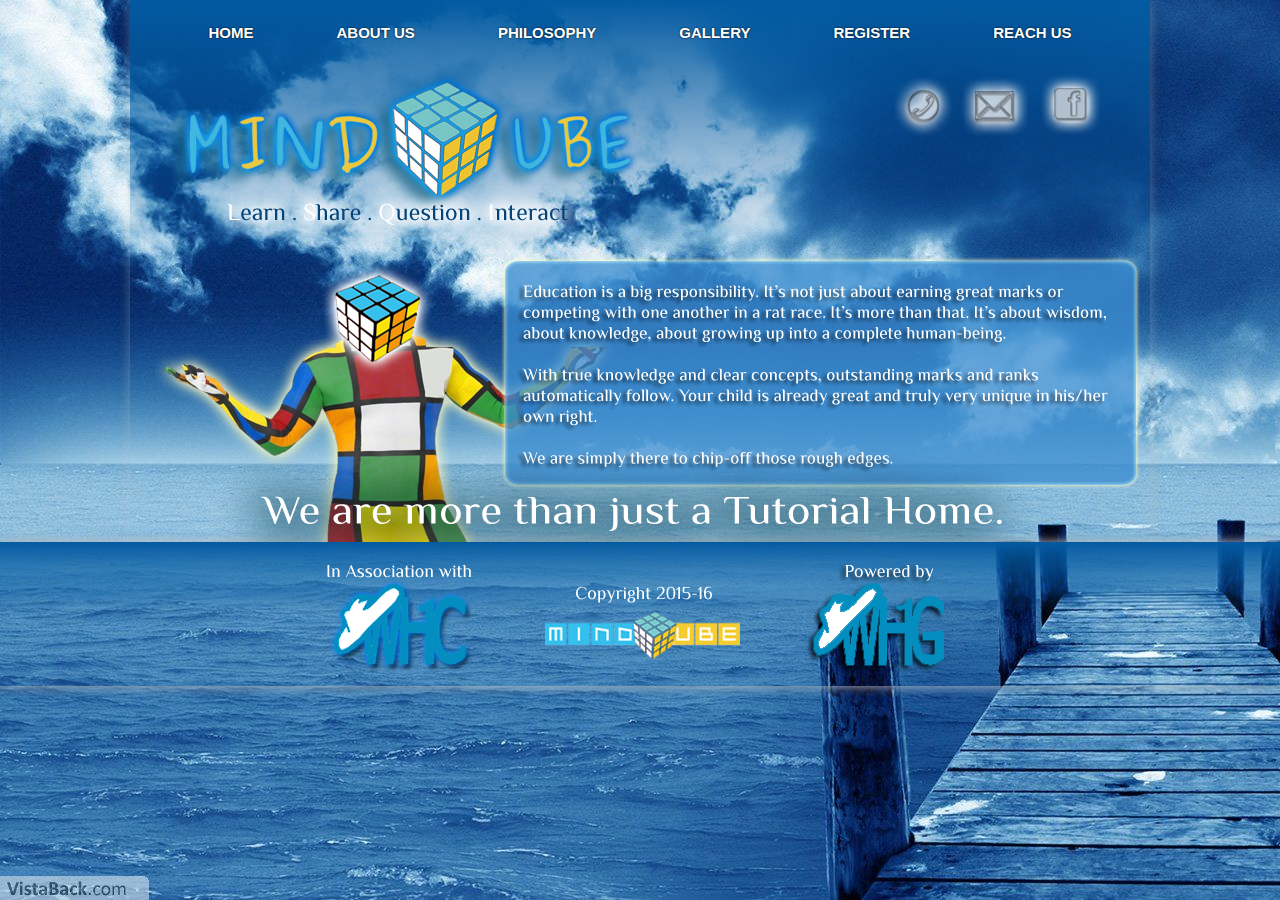
<file: index.html>
<html>

<head>

<title>
MindQube | More than Just a Tutorial
</title>

<link href="css/cool.css" rel="stylesheet">

		<meta charset="UTF-8" />
		<meta http-equiv="X-UA-Compatible" content="IE=edge,chrome=1"> 
		<meta name="viewport" content="width=device-width, initial-scale=1.0"> 
        
		<meta name="keywords" content="tutorial guwahati, tutorial sixth mile, guwahati CBSE, Guwahati ICSE, Guwahati SEBA, Maths, Science, English, Tution center, software design, web design, white-hat, ibi, mind, qube, cube, mind cube, mind qube, guwahati" />
	    
        <link href="css/ddmenu.css" rel="stylesheet" type="text/css" />
        <script src="css/ddmenu.js" type="text/javascript"></script>
		<link rel="stylesheet" type="text/css" href="css/component.css" />
		<script src="js/modernizr.custom.js"></script>

		<script type="text/javascript">
<!--
function MM_swapImgRestore() { //v3.0
  var i,x,a=document.MM_sr; for(i=0;a&&i<a.length&&(x=a[i])&&x.oSrc;i++) x.src=x.oSrc;
}
function MM_preloadImages() { //v3.0
  var d=document; if(d.images){ if(!d.MM_p) d.MM_p=new Array();
    var i,j=d.MM_p.length,a=MM_preloadImages.arguments; for(i=0; i<a.length; i++)
    if (a[i].indexOf("#")!=0){ d.MM_p[j]=new Image; d.MM_p[j++].src=a[i];}}
}

function MM_findObj(n, d) { //v4.01
  var p,i,x;  if(!d) d=document; if((p=n.indexOf("?"))>0&&parent.frames.length) {
    d=parent.frames[n.substring(p+1)].document; n=n.substring(0,p);}
  if(!(x=d[n])&&d.all) x=d.all[n]; for (i=0;!x&&i<d.forms.length;i++) x=d.forms[i][n];
  for(i=0;!x&&d.layers&&i<d.layers.length;i++) x=MM_findObj(n,d.layers[i].document);
  if(!x && d.getElementById) x=d.getElementById(n); return x;
}

function MM_swapImage() { //v3.0
  var i,j=0,x,a=MM_swapImage.arguments; document.MM_sr=new Array; for(i=0;i<(a.length-2);i+=3)
   if ((x=MM_findObj(a[i]))!=null){document.MM_sr[j++]=x; if(!x.oSrc) x.oSrc=x.src; x.src=a[i+2];}
}
//-->
        </script>


</head>

<body onLoad="MM_preloadImages('slices/footer/footer_01.png','slices/footer/footer_03.png','slices/over/images/logo_03.png','slices/over/images/logo_04.png','slices/over/images/logo_05.png')">


<div id="big_wrapper">

<header id="top_header">
		

<nav id="top_menu" class="cl-effect-1">
<ul id="top_menu">
<li><a href="index.html">home</a></li>
<li><a href="about.html">about us</a></li>
<li><a href="philosophy.html">philosophy</a></li>
<li><a href="gallery.html">gallery</a></li>
<li><a href="register.html">register</a></li>
<li><a href="reach_us.html">reach us</a></li>
</ul>
</nav>

</header>
<div id="logo"><center>
  <img src="slices/images/logo_01.png" width="504" height="172"><img src="slices/images/logo_02.png" width="216" height="172"><a href="reach_us.html" onMouseOut="MM_swapImgRestore()" onMouseOver="MM_swapImage('Image6','','slices/over/images/logo_03.png',1)"><img src="slices/images/logo_03.png" name="Image6" width="65" height="172" border="0"></a><a href="mailto:info@mindqube.in" onMouseOut="MM_swapImgRestore()" onMouseOver="MM_swapImage('Image7','','slices/over/images/logo_04.png',1)"><img src="slices/images/logo_04.png" name="Image7" width="80" height="172" border="0"></a><a target="_blank" href="http://www.facebook.com/mindqube.in" onMouseOut="MM_swapImgRestore()" onMouseOver="MM_swapImage('Image8','','slices/over/images/logo_05.png',1)"><img src="slices/images/logo_05.png" name="Image8" width="71" height="172" border="0"></a>
</center></div>
<img src="slices/index/images/index_01.png" width="225" height="296"><img src="slices/index/images/index_02.png" width="287" height="296"><img src="slices/index/images/index_03.png" width="263" height="296"><img src="slices/index/images/index_04.png" width="221" height="296"> </div>
<footer id="the_footer">
<center>
<table id="Table_01" width="638" height="124" border="0" cellpadding="0" cellspacing="0">
	<tr>
		<td><a target="_blank" href="http://www.whitehatclub.whitehatgroup.in" onMouseOut="MM_swapImgRestore()" onMouseOver="MM_swapImage('whc','','slices/footer/footer_01.png',1)"><img src="slices/footer/images/footer_01.png" name="whc" width="180" height="124" border="0"></a></td>
		<td>
			<img src="slices/footer/footer_02.png" width="273" height="124" alt=""></td>
		<td><a target="_blank" href="http://www.whitehatgroup.in" onMouseOut="MM_swapImgRestore()" onMouseOver="MM_swapImage('whg','','slices/footer/footer_03.png',1)"><img src="slices/footer/images/footer_03.png" name="whg" width="185" height="124" border="0"></a></td>
	</tr>
</table>
</center>
</footer>

</div>
</body>
</html>
</file>
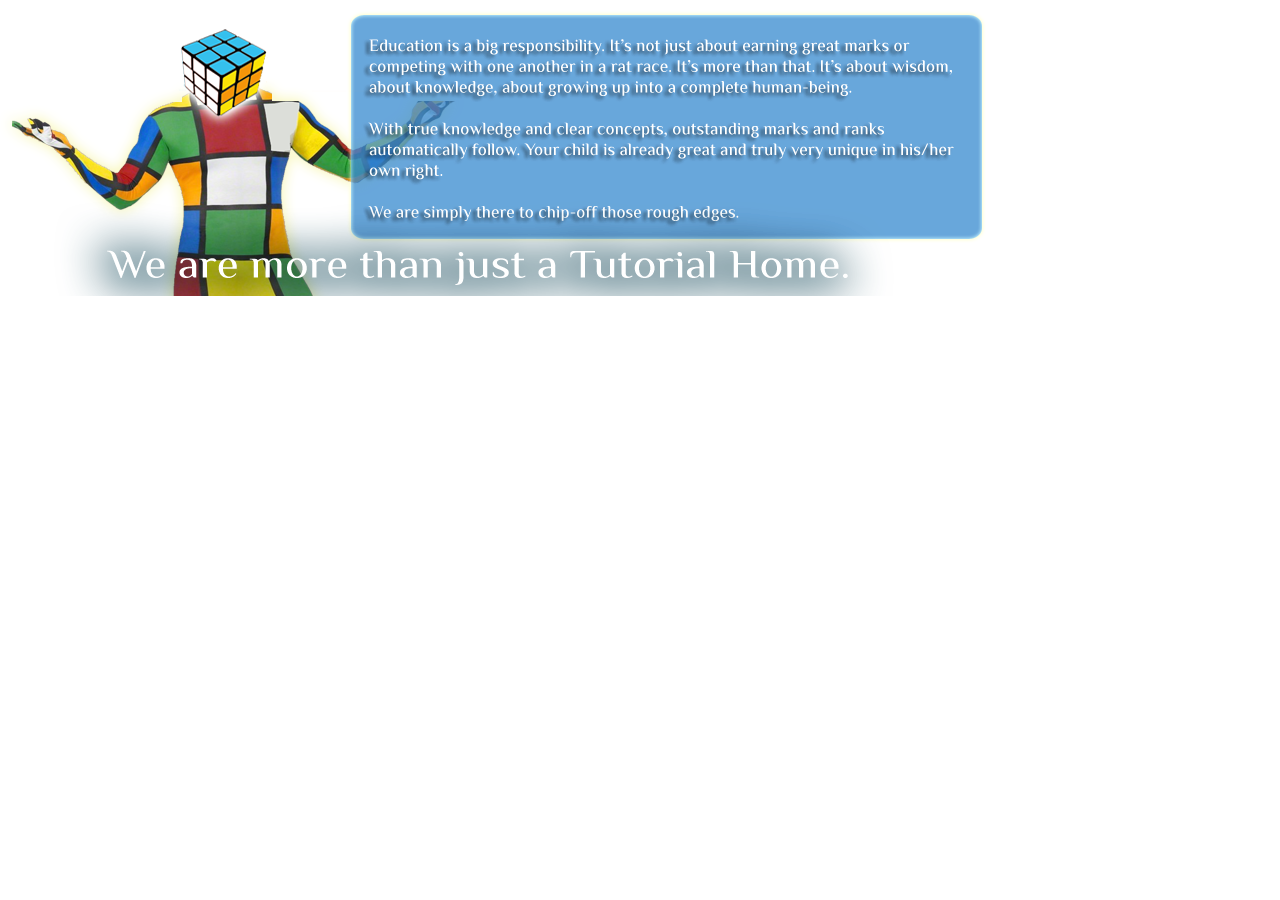
<file: slices/index/index.html>
<html>
<head>
<title>banner</title>
<meta http-equiv="Content-Type" content="text/html; charset=iso-8859-1">
</head>
<body bgcolor="#FFFFFF" leftmargin="0" topmargin="0" marginwidth="0" marginheight="0">
<!-- Save for Web Slices (banner.png) -->
<table id="Table_01" width="996" height="296" border="0" cellpadding="0" cellspacing="0">
	<tr>
		<td>
			<img src="images/index_01.png" width="225" height="296" alt=""></td>
		<td>
			<img src="images/index_02.png" width="287" height="296" alt=""></td>
		<td>
			<img src="images/index_03.png" width="263" height="296" alt=""></td>
		<td>
			<img src="images/index_04.png" width="221" height="296" alt=""></td>
	</tr>
</table>
<!-- End Save for Web Slices -->
</body>
</html>
</file>
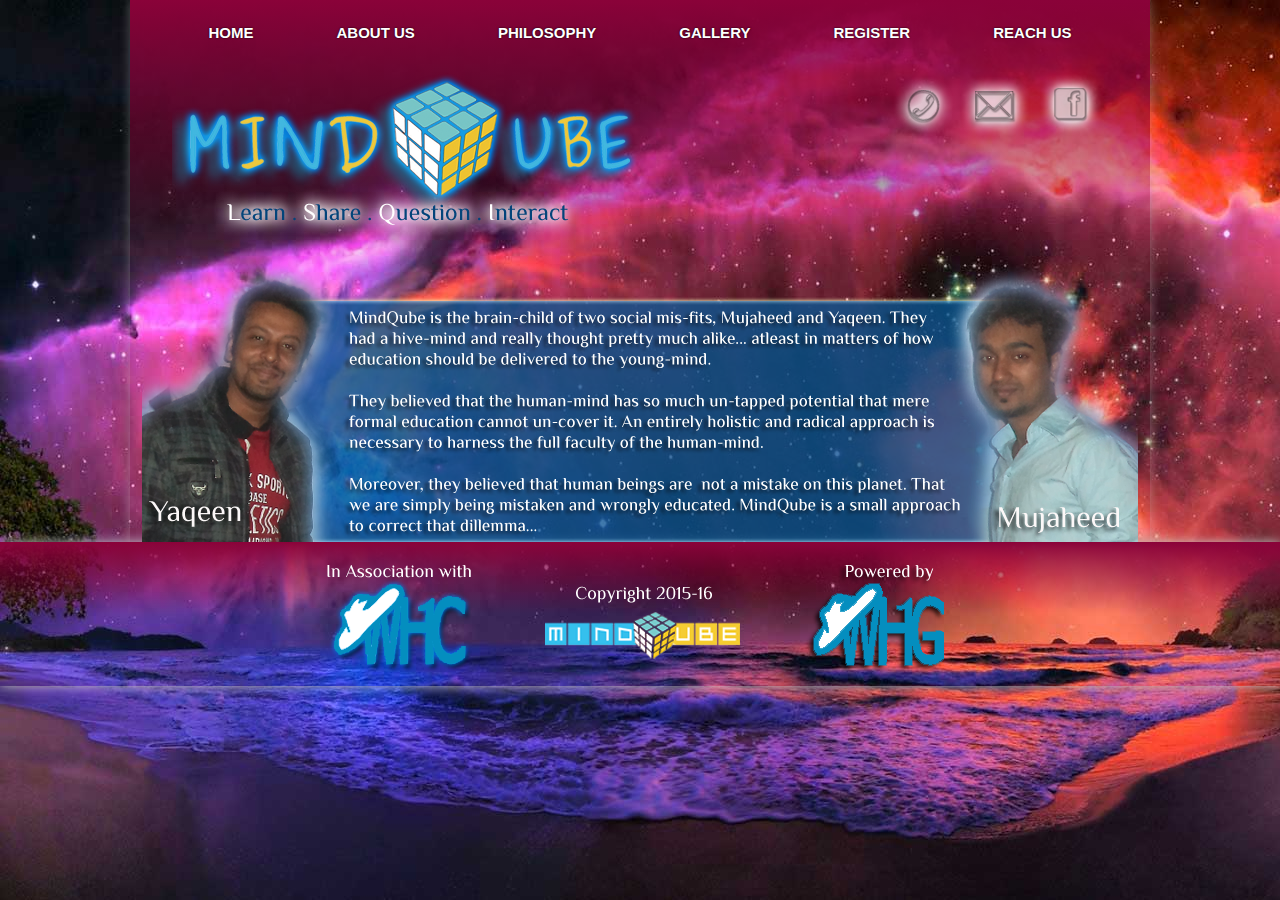
<file: about.html>
<html>
<head>

<title>
MindQube | More than Just a Tutorial
</title>

<link href="css/cool2.css" rel="stylesheet">

		<meta charset="UTF-8" />
		<meta http-equiv="X-UA-Compatible" content="IE=edge,chrome=1"> 
		<meta name="viewport" content="width=device-width, initial-scale=1.0"> 
        
		<meta name="keywords" content="tutorial guwahati, tutorial sixth mile, guwahati CBSE, Guwahati ICSE, Guwahati SEBA, Maths, Science, English, Tution center, software design, web design, white-hat, ibi, mind, qube, cube, mind cube, mind qube, guwahati" />
	    
        <link href="css/ddmenu.css" rel="stylesheet" type="text/css" />
        <script src="css/ddmenu.js" type="text/javascript"></script>
		<link rel="stylesheet" type="text/css" href="css/component.css" />
		<script src="js/modernizr.custom.js"></script>
		<script type="text/javascript">
<!--
function MM_swapImgRestore() { //v3.0
  var i,x,a=document.MM_sr; for(i=0;a&&i<a.length&&(x=a[i])&&x.oSrc;i++) x.src=x.oSrc;
}
function MM_preloadImages() { //v3.0
  var d=document; if(d.images){ if(!d.MM_p) d.MM_p=new Array();
    var i,j=d.MM_p.length,a=MM_preloadImages.arguments; for(i=0; i<a.length; i++)
    if (a[i].indexOf("#")!=0){ d.MM_p[j]=new Image; d.MM_p[j++].src=a[i];}}
}

function MM_findObj(n, d) { //v4.01
  var p,i,x;  if(!d) d=document; if((p=n.indexOf("?"))>0&&parent.frames.length) {
    d=parent.frames[n.substring(p+1)].document; n=n.substring(0,p);}
  if(!(x=d[n])&&d.all) x=d.all[n]; for (i=0;!x&&i<d.forms.length;i++) x=d.forms[i][n];
  for(i=0;!x&&d.layers&&i<d.layers.length;i++) x=MM_findObj(n,d.layers[i].document);
  if(!x && d.getElementById) x=d.getElementById(n); return x;
}

function MM_swapImage() { //v3.0
  var i,j=0,x,a=MM_swapImage.arguments; document.MM_sr=new Array; for(i=0;i<(a.length-2);i+=3)
   if ((x=MM_findObj(a[i]))!=null){document.MM_sr[j++]=x; if(!x.oSrc) x.oSrc=x.src; x.src=a[i+2];}
}
//-->
        </script>
</head>

<body onLoad="MM_preloadImages('slices/footer/footer_01.png','slices/footer/footer_03.png','slices/over/images/logo_03.png','slices/over/images/logo_04.png','slices/over/images/logo_05.png')">


<div id="big_wrapper">

<header id="top_header">
		

<nav id="top_menu" class="cl-effect-1">
<ul id="top_menu">
<li><a href="index.html">home</a></li>
<li><a href="about.html">about us</a></li>
<li><a href="philosophy.html">philosophy</a></li>
<li><a href="gallery.html">gallery</a></li>
<li><a href="register.html">register</a></li>
<li><a href="reach_us.html">reach us</a></li>

</ul>
</nav>

</header>
<div id="logo"><center>
  <img src="slices/images/logo_01.png" width="504" height="172"><img src="slices/images/logo_02.png" width="216" height="172"><a href="reach_us.html" onMouseOut="MM_swapImgRestore()" onMouseOver="MM_swapImage('Image6','','slices/over/images/logo_03.png',1)"><img src="slices/images/logo_03.png" name="Image6" width="65" height="172" border="0"></a><a href="mailto:info@mindqube.in" onMouseOut="MM_swapImgRestore()" onMouseOver="MM_swapImage('Image7','','slices/over/images/logo_04.png',1)"><img src="slices/images/logo_04.png" name="Image7" width="80" height="172" border="0"></a><a target="_blank" href="http://www.facebook.com/mindqube.in" onMouseOut="MM_swapImgRestore()" onMouseOver="MM_swapImage('Image8','','slices/over/images/logo_05.png',1)"><img src="slices/images/logo_05.png" name="Image8" width="71" height="172" border="0"></a>
</center></div>

<center>
  <img src="slices/about/images/banner_about_01.png" width="192" height="296"><img src="slices/about/images/banner_about_02.png" width="203" height="296"><img src="slices/about/images/banner_about_03.png" width="227" height="296"><img src="slices/about/images/banner_about_04.png" width="192" height="296"><img src="slices/about/images/banner_about_05.png" width="182" height="296">
</center>
</div>
</div>
<footer id="the_footer">
<center>
<table id="Table_01" width="638" height="124" border="0" cellpadding="0" cellspacing="0">
	<tr>
		<td><a target="_blank" href="http://www.whitehatclub.whitehatgroup.in" onMouseOut="MM_swapImgRestore()" onMouseOver="MM_swapImage('whc','','slices/footer/footer_01.png',1)"><img src="slices/footer/images/footer_01.png" name="whc" width="180" height="124" border="0"></a></td>
		<td>
			<img src="slices/footer/footer_02.png" width="273" height="124" alt=""></td>
		<td><a target="_blank" href="http://www.whitehatgroup.in" onMouseOut="MM_swapImgRestore()" onMouseOver="MM_swapImage('whg','','slices/footer/footer_03.png',1)"><img src="slices/footer/images/footer_03.png" name="whg" width="185" height="124" border="0"></a></td>
	</tr>
</table>
</center>
</footer>

</div>
</div>
</body>
</html>
</file>
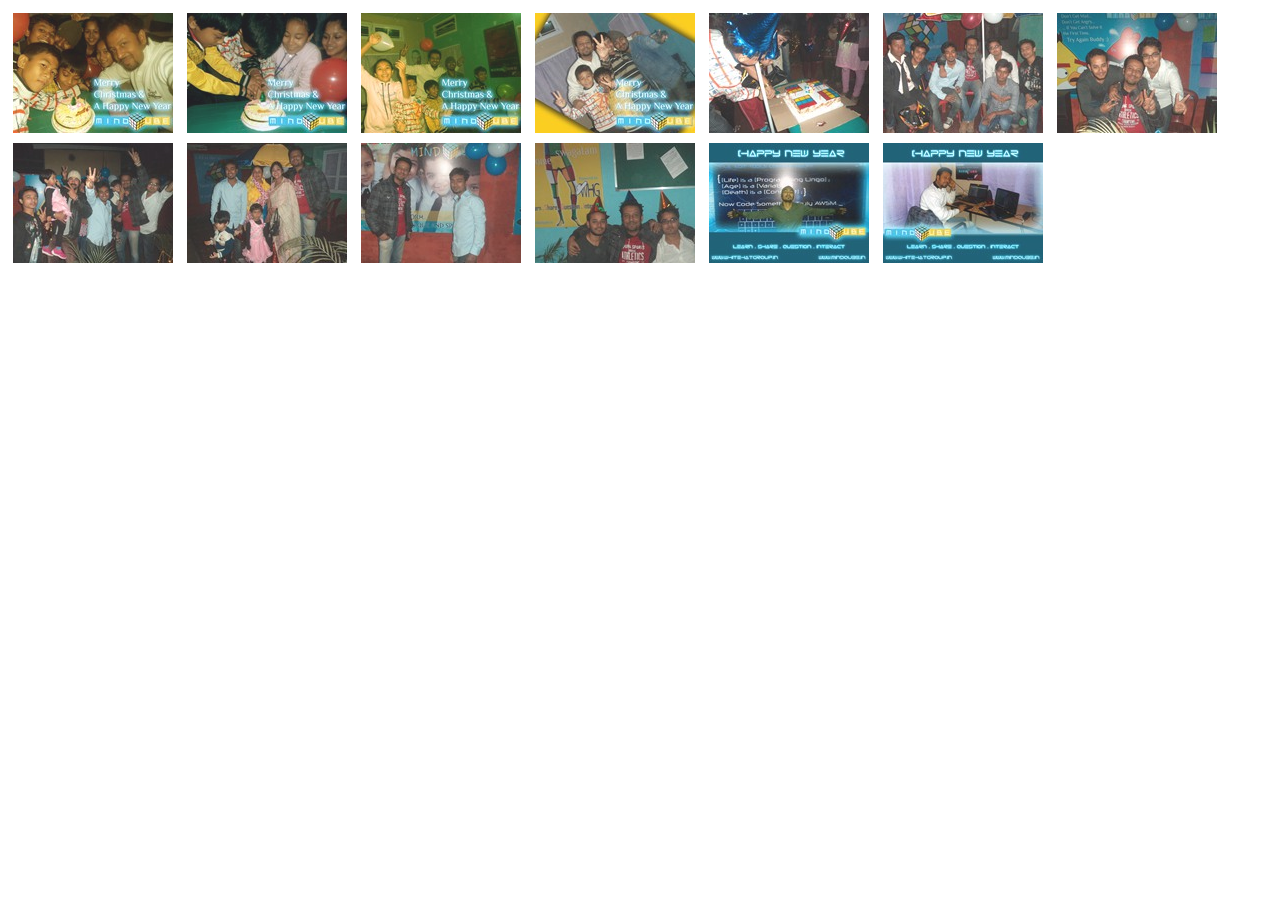
<file: gallery1.html>
<!DOCTYPE html PUBLIC "-//W3C//DTD XHTML 1.0 Transitional//EN" "http://www.w3.org/TR/xhtml1/DTD/xhtml1-transitional.dtd">
<html xmlns="http://www.w3.org/1999/xhtml" lang="en" xml:lang="en">
	<head>
		<title>Visual LightBox Gallery generated by VisualLightBox.com</title>
		<meta http-equiv="content-type" content="text/html;charset=utf-8" />
		<meta name="keywords" content="VisualLightBox, LightBox, Photo Gallery, lightbox flash jquery, jquery flv lightbox" />
		<meta name="description" content="Visual LightBox Gallery created with VisualLightBox, a free wizard program that helps you easily generate beautiful Lightbox-style web photo galleries" />
				<!-- Start VisualLightBox.com HEAD section -->
		<link rel="stylesheet" href="gallery1_files/vlb_files1/vlightbox1.css" type="text/css" />
		<link rel="stylesheet" href="gallery1_files/vlb_files1/visuallightbox.css" type="text/css" media="screen" />
<script src="gallery1_files/vlb_engine/jquery.min.js" type="text/javascript"></script>
		<script src="gallery1_files/vlb_engine/visuallightbox.js" type="text/javascript"></script>
		<!-- End VisualLightBox.com HEAD section -->

	</head>
	<body bgcolor="#ffffff">
		<!-- Start VisualLightBox.com BODY section id=1 -->
	<div id="vlightbox1">
	<a class="vlightbox1" href="gallery1_files/vlb_images1/1.jpg" title=""><img src="gallery1_files/vlb_thumbnails1/1.jpg" alt=""/></a>
<a class="vlightbox1" href="gallery1_files/vlb_images1/2.jpg" title=""><img src="gallery1_files/vlb_thumbnails1/2.jpg" alt=""/></a>
<a class="vlightbox1" href="gallery1_files/vlb_images1/3.jpg" title=""><img src="gallery1_files/vlb_thumbnails1/3.jpg" alt=""/></a>
<a class="vlightbox1" href="gallery1_files/vlb_images1/7.jpg" title=""><img src="gallery1_files/vlb_thumbnails1/7.jpg" alt=""/></a>
<a class="vlightbox1" href="gallery1_files/vlb_images1/mq.jpg" title=""><img src="gallery1_files/vlb_thumbnails1/mq.jpg" alt=""/></a>
<a class="vlightbox1" href="gallery1_files/vlb_images1/mq12.jpg" title=""><img src="gallery1_files/vlb_thumbnails1/mq12.jpg" alt=""/></a>
<a class="vlightbox1" href="gallery1_files/vlb_images1/mq13.jpg" title=""><img src="gallery1_files/vlb_thumbnails1/mq13.jpg" alt=""/></a>
<a class="vlightbox1" href="gallery1_files/vlb_images1/mq3.jpg" title=""><img src="gallery1_files/vlb_thumbnails1/mq3.jpg" alt=""/></a>
<a class="vlightbox1" href="gallery1_files/vlb_images1/mq5.jpg" title=""><img src="gallery1_files/vlb_thumbnails1/mq5.jpg" alt=""/></a>
<a class="vlightbox1" href="gallery1_files/vlb_images1/mq7.jpg" title=""><img src="gallery1_files/vlb_thumbnails1/mq7.jpg" alt=""/></a>
<a class="vlightbox1" href="gallery1_files/vlb_images1/mq9.jpg" title=""><img src="gallery1_files/vlb_thumbnails1/mq9.jpg" alt=""/></a>
<a class="vlightbox1" href="gallery1_files/vlb_images1/1_0.jpg" title=""><img src="gallery1_files/vlb_thumbnails1/1_0.jpg" alt=""/></a>
<a class="vlightbox1" href="gallery1_files/vlb_images1/2_0.jpg" title=""><img src="gallery1_files/vlb_thumbnails1/2_0.jpg" alt=""/></a>
<span class="vlb"><a href="http://visuallightbox.com">jquery best lightbox</a>by VisualLightBox.com v6.1</span>
	</div>
	<script src="gallery1_files/vlb_engine/vlbdata1.js" type="text/javascript"></script>
	<!-- End VisualLightBox.com BODY section -->

	</body>
</html>
</file>
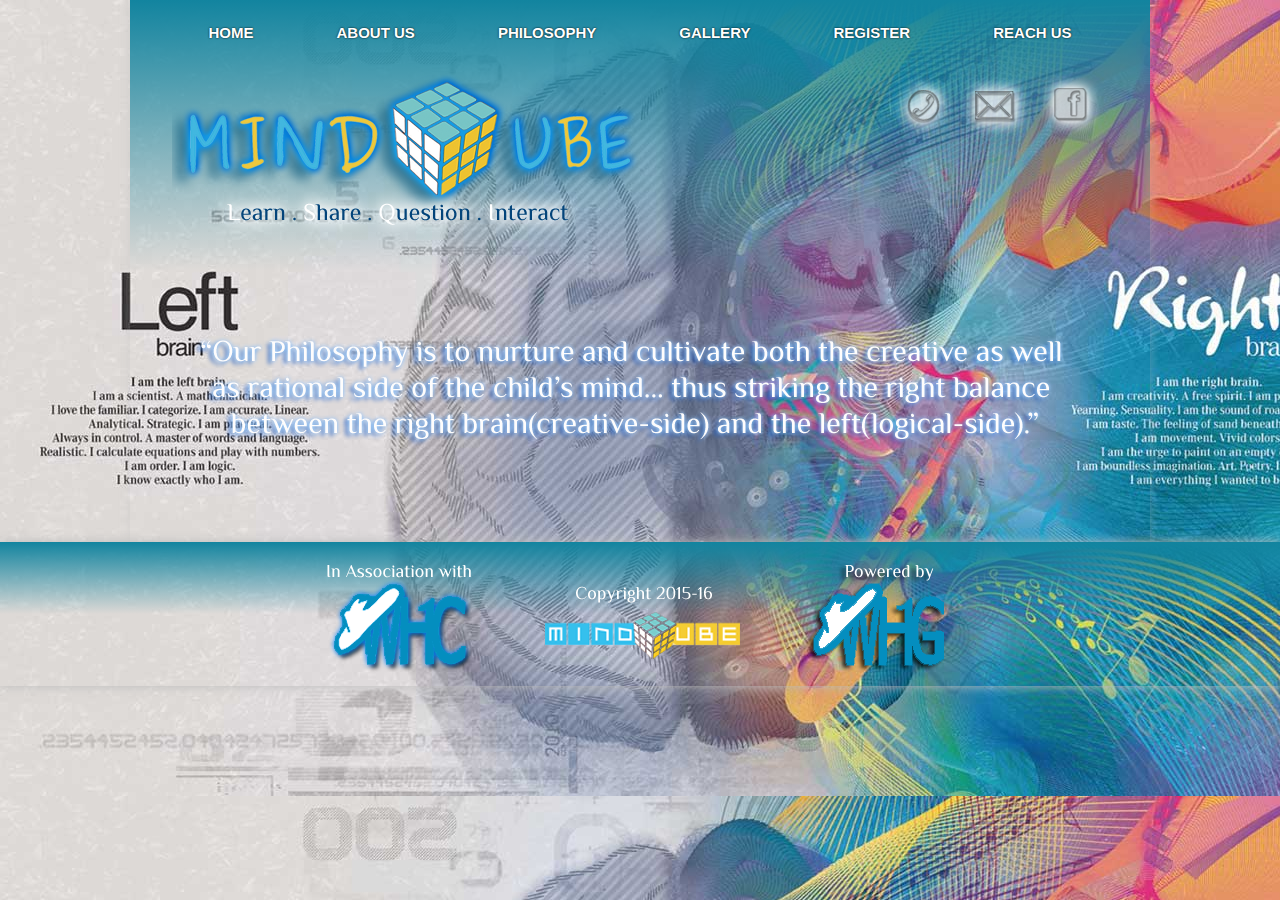
<file: philosophy.html>
<html>

<head>

<title>
MindQube | More than Just a Tutorial
</title>

<link href="css/cool3.css" rel="stylesheet">

		<meta charset="UTF-8" />
		<meta http-equiv="X-UA-Compatible" content="IE=edge,chrome=1"> 
		<meta name="viewport" content="width=device-width, initial-scale=1.0"> 
        
		<meta name="keywords" content="tutorial guwahati, tutorial sixth mile, guwahati CBSE, Guwahati ICSE, Guwahati SEBA, Maths, Science, English, Tution center, software design, web design, white-hat, ibi, mind, qube, cube, mind cube, mind qube, guwahati" />
	    
        <link href="css/ddmenu.css" rel="stylesheet" type="text/css" />
        <script src="css/ddmenu.js" type="text/javascript"></script>
		<link rel="stylesheet" type="text/css" href="css/component.css" />
		<script src="js/modernizr.custom.js"></script>

		<script type="text/javascript">
<!--
function MM_swapImgRestore() { //v3.0
  var i,x,a=document.MM_sr; for(i=0;a&&i<a.length&&(x=a[i])&&x.oSrc;i++) x.src=x.oSrc;
}
function MM_preloadImages() { //v3.0
  var d=document; if(d.images){ if(!d.MM_p) d.MM_p=new Array();
    var i,j=d.MM_p.length,a=MM_preloadImages.arguments; for(i=0; i<a.length; i++)
    if (a[i].indexOf("#")!=0){ d.MM_p[j]=new Image; d.MM_p[j++].src=a[i];}}
}

function MM_findObj(n, d) { //v4.01
  var p,i,x;  if(!d) d=document; if((p=n.indexOf("?"))>0&&parent.frames.length) {
    d=parent.frames[n.substring(p+1)].document; n=n.substring(0,p);}
  if(!(x=d[n])&&d.all) x=d.all[n]; for (i=0;!x&&i<d.forms.length;i++) x=d.forms[i][n];
  for(i=0;!x&&d.layers&&i<d.layers.length;i++) x=MM_findObj(n,d.layers[i].document);
  if(!x && d.getElementById) x=d.getElementById(n); return x;
}

function MM_swapImage() { //v3.0
  var i,j=0,x,a=MM_swapImage.arguments; document.MM_sr=new Array; for(i=0;i<(a.length-2);i+=3)
   if ((x=MM_findObj(a[i]))!=null){document.MM_sr[j++]=x; if(!x.oSrc) x.oSrc=x.src; x.src=a[i+2];}
}
//-->
        </script>


</head>

<body onLoad="MM_preloadImages('slices/footer/footer_01.png','slices/footer/footer_03.png','slices/over/images/logo_03.png','slices/over/images/logo_04.png','slices/over/images/logo_05.png')">

<div id="big_wrapper">

<header id="top_header">
		

<nav id="top_menu" class="cl-effect-1">
<ul id="top_menu">
<li><a href="index.html">home</a></li>
<li><a href="about.html">about us</a></li>
<li><a href="philosophy.html">philosophy</a></li>
<li><a href="gallery.html">gallery</a></li>
<li><a href="register.html">register</a></li>
<li><a href="reach_us.html">reach us</a></li>
</ul>
</nav>

</header>
<div id="logo"><center>
  <img src="slices/images/logo_01.png" width="504" height="172"><img src="slices/images/logo_02.png" width="216" height="172"><a href="reach_us.html" onMouseOut="MM_swapImgRestore()" onMouseOver="MM_swapImage('Image6','','slices/over/images/logo_03.png',1)"><img src="slices/images/logo_03.png" name="Image6" width="65" height="172" border="0"></a><a href="mailto:info@mindqube.in"	 onMouseOut="MM_swapImgRestore()" onMouseOver="MM_swapImage('Image7','','slices/over/images/logo_04.png',1)"><img src="slices/images/logo_04.png" name="Image7" width="80" height="172" border="0"></a><a target="_blank" href="http://www.facebook.com/mindqube.in" onMouseOut="MM_swapImgRestore()" onMouseOver="MM_swapImage('Image8','','slices/over/images/logo_05.png',1)"><img src="slices/images/logo_05.png" name="Image8" width="71" height="172" border="0"></a>
</center></div>

<center>
  <img src="slices/philosophy/banner_philosophy_01.png" width="223" height="296"><img src="slices/philosophy/banner_philosophy_02.png" width="219" height="296"><img src="slices/philosophy/banner_philosophy_03.png" width="234" height="296"><img src="slices/philosophy/banner_philosophy_04.png" width="191" height="296"><img src="slices/philosophy/banner_philosophy_05.png" width="129" height="296">
</center>
<center>
</center>
</div>
</div>
<footer id="the_footer">
<center>
<table id="Table_01" width="638" height="124" border="0" cellpadding="0" cellspacing="0">
	<tr>
		<td><a target="_blank" href="http://www.whitehatclub.whitehatgroup.in" onMouseOut="MM_swapImgRestore()" onMouseOver="MM_swapImage('whc','','slices/footer/footer_01.png',1)"><img src="slices/footer/images/footer_01.png" name="whc" width="180" height="124" border="0"></a></td>
		<td>
			<img src="slices/footer/footer_02.png" width="273" height="124" alt=""></td>
		<td><a target="_blank" href="http://www.whitehatgroup.in" onMouseOut="MM_swapImgRestore()" onMouseOver="MM_swapImage('whg','','slices/footer/footer_03.png',1)"><img src="slices/footer/images/footer_03.png" name="whg" width="185" height="124" border="0"></a></td>
	</tr>
</table>
</center>
</footer>

</div>
</div>
</body>
</html>
</file>
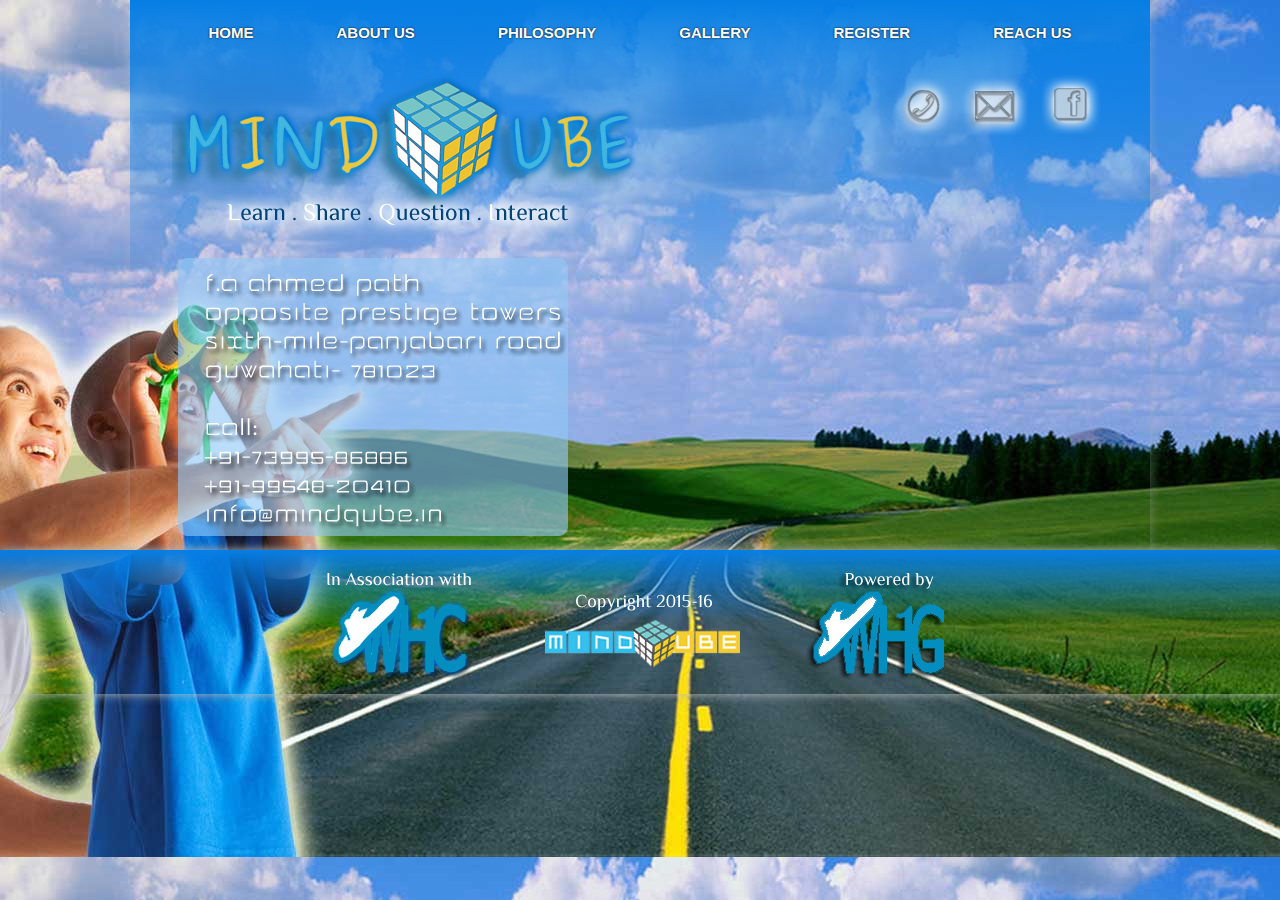
<file: reach_us.html>
<html>

<head>

<title>
MindQube | More than Just a Tutorial
</title>

<link href="css/cool4.css" rel="stylesheet">

		<meta charset="UTF-8" />
		<meta http-equiv="X-UA-Compatible" content="IE=edge,chrome=1"> 
		<meta name="viewport" content="width=device-width, initial-scale=1.0"> 
        
		<meta name="keywords" content="tutorial guwahati, tutorial sixth mile, guwahati CBSE, Guwahati ICSE, Guwahati SEBA, Maths, Science, English, Tution center, software design, web design, white-hat, ibi, mind, qube, cube, mind cube, mind qube, guwahati" />
	    
        <link href="css/ddmenu.css" rel="stylesheet" type="text/css" />
        <script src="css/ddmenu.js" type="text/javascript"></script>
		<link rel="stylesheet" type="text/css" href="css/component.css" />
		<script src="js/modernizr.custom.js"></script>

		<script type="text/javascript">
<!--
function MM_swapImgRestore() { //v3.0
  var i,x,a=document.MM_sr; for(i=0;a&&i<a.length&&(x=a[i])&&x.oSrc;i++) x.src=x.oSrc;
}
function MM_preloadImages() { //v3.0
  var d=document; if(d.images){ if(!d.MM_p) d.MM_p=new Array();
    var i,j=d.MM_p.length,a=MM_preloadImages.arguments; for(i=0; i<a.length; i++)
    if (a[i].indexOf("#")!=0){ d.MM_p[j]=new Image; d.MM_p[j++].src=a[i];}}
}

function MM_findObj(n, d) { //v4.01
  var p,i,x;  if(!d) d=document; if((p=n.indexOf("?"))>0&&parent.frames.length) {
    d=parent.frames[n.substring(p+1)].document; n=n.substring(0,p);}
  if(!(x=d[n])&&d.all) x=d.all[n]; for (i=0;!x&&i<d.forms.length;i++) x=d.forms[i][n];
  for(i=0;!x&&d.layers&&i<d.layers.length;i++) x=MM_findObj(n,d.layers[i].document);
  if(!x && d.getElementById) x=d.getElementById(n); return x;
}

function MM_swapImage() { //v3.0
  var i,j=0,x,a=MM_swapImage.arguments; document.MM_sr=new Array; for(i=0;i<(a.length-2);i+=3)
   if ((x=MM_findObj(a[i]))!=null){document.MM_sr[j++]=x; if(!x.oSrc) x.oSrc=x.src; x.src=a[i+2];}
}
//-->
        </script>


</head>

<body onLoad="MM_preloadImages('slices/footer/footer_01.png','slices/footer/footer_03.png','slices/over/images/logo_03.png','slices/over/images/logo_04.png','slices/over/images/logo_05.png')">


<div id="big_wrapper">

<header id="top_header">
		

<nav id="top_menu" class="cl-effect-1">
<ul id="top_menu">
<li><a href="index.html">home</a></li>
<li><a href="about.html">about us</a></li>
<li><a href="philosophy.html">philosophy</a></li>
<li><a href="gallery.html">gallery</a></li>
<li><a href="register.html">register</a></li>
<li><a href="reach_us.html">reach us</a></li>
</ul>
</nav>

</header>
<div id="logo"><center>
  <img src="slices/images/logo_01.png" width="504" height="172"><img src="slices/images/logo_02.png" width="216" height="172"><a href="reach_us.html" onMouseOut="MM_swapImgRestore()" onMouseOver="MM_swapImage('Image6','','slices/over/images/logo_03.png',1)"><img src="slices/images/logo_03.png" name="Image6" width="65" height="172" border="0"></a><a href="mailto:info@mindqube.in" onMouseOut="MM_swapImgRestore()" onMouseOver="MM_swapImage('Image7','','slices/over/images/logo_04.png',1)"><img src="slices/images/logo_04.png" name="Image7" width="80" height="172" border="0"></a><a target="_blank" href="http://www.facebook.com/mindqube.in" onMouseOut="MM_swapImgRestore()" onMouseOver="MM_swapImage('Image8','','slices/over/images/logo_05.png',1)"><img src="slices/images/logo_05.png" name="Image8" width="71" height="172" border="0"></a>
</center></div>

<center>
<div id="aatma"><img src="css/address.png" width="430" height="293">
<iframe src="https://www.google.com/maps/embed?pb=!1m14!1m8!1m3!1d1790.9240700310295!2d91.81526499999998!3d26.136494000000006!3m2!1i1024!2i768!4f13.1!3m3!1m2!1s0x375a58b9d7b9e09d%3A0x4857893fa05f3bb1!2sMindQube!5e0!3m2!1sen!2sin!4v1420010406270" width="550" height="300" frameborder="0" style="border:0"></iframe>
</div>
</center>
</div>
</div>
<footer id="the_footer">
<center>
<table id="Table_01" width="638" height="124" border="0" cellpadding="0" cellspacing="0">
	<tr>
		<td><a target="_blank" href="http://www.whitehatclub.whitehatgroup.in" onMouseOut="MM_swapImgRestore()" onMouseOver="MM_swapImage('whc','','slices/footer/footer_01.png',1)"><img src="slices/footer/images/footer_01.png" name="whc" width="180" height="124" border="0"></a></td>
		<td>
			<img src="slices/footer/footer_02.png" width="273" height="124" alt=""></td>
		<td><a target="_blank" href="http://www.whitehatgroup.in" onMouseOut="MM_swapImgRestore()" onMouseOver="MM_swapImage('whg','','slices/footer/footer_03.png',1)"><img src="slices/footer/images/footer_03.png" name="whg" width="185" height="124" border="0"></a></td>
	</tr>
</table>
</center>
</footer>

</div>
</div>
</body>
</html>
</file>
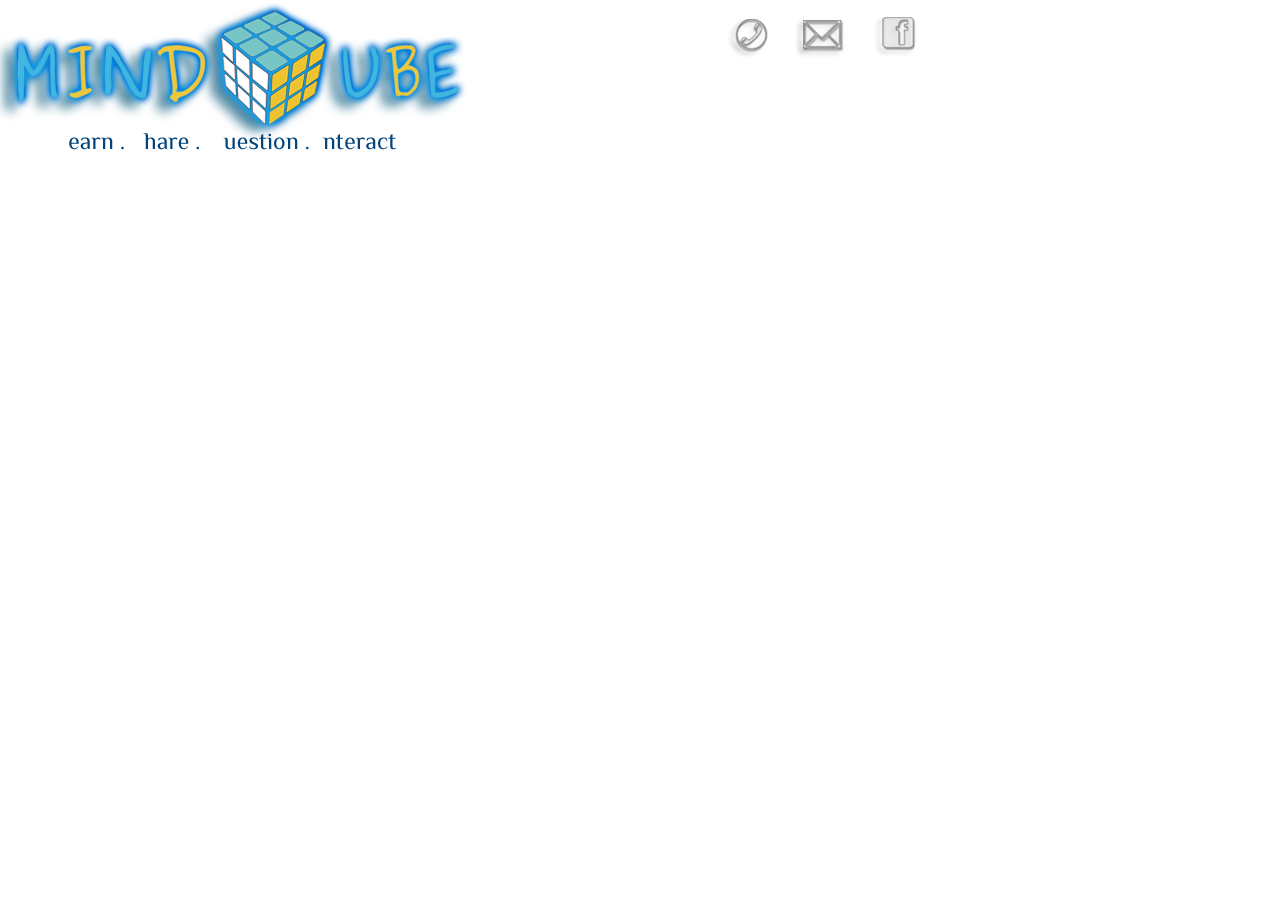
<file: slices/logo.html>
<html>
<head>
<title>logo</title>
<meta http-equiv="Content-Type" content="text/html; charset=iso-8859-1">
</head>
<body bgcolor="#FFFFFF" leftmargin="0" topmargin="0" marginwidth="0" marginheight="0">
<!-- Save for Web Slices (logo.psd) -->
<table id="Table_01" width="936" height="172" border="0" cellpadding="0" cellspacing="0">
	<tr>
		<td>
			<img src="images/logo_01.png" width="504" height="172" alt=""></td>
		<td>
			<img src="images/logo_02.png" width="216" height="172" alt=""></td>
		<td>
			<img src="images/logo_03.png" width="65" height="172" alt=""></td>
		<td>
			<img src="images/logo_04.png" width="80" height="172" alt=""></td>
		<td>
			<img src="images/logo_05.png" width="71" height="172" alt=""></td>
	</tr>
</table>
<!-- End Save for Web Slices -->
</body>
</html>
</file>
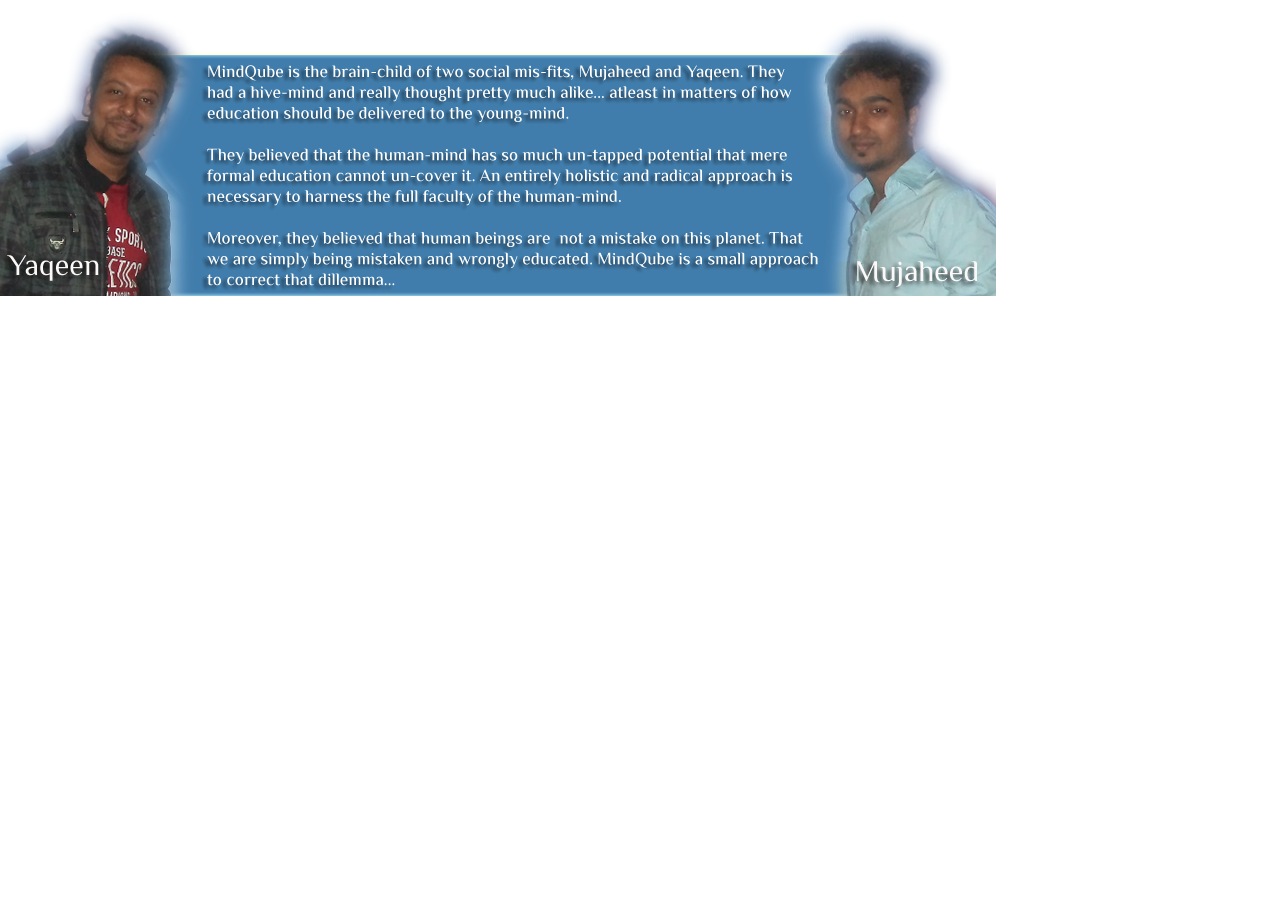
<file: slices/about/banner_about.html>
<html>
<head>
<title>banner_about</title>
<meta http-equiv="Content-Type" content="text/html; charset=iso-8859-1">
</head>
<body bgcolor="#FFFFFF" leftmargin="0" topmargin="0" marginwidth="0" marginheight="0">
<!-- Save for Web Slices (banner_about.png) -->
<table id="Table_01" width="996" height="296" border="0" cellpadding="0" cellspacing="0">
	<tr>
		<td>
			<img src="images/banner_about_01.png" width="192" height="296" alt=""></td>
		<td>
			<img src="images/banner_about_02.png" width="203" height="296" alt=""></td>
		<td>
			<img src="images/banner_about_03.png" width="227" height="296" alt=""></td>
		<td>
			<img src="images/banner_about_04.png" width="192" height="296" alt=""></td>
		<td>
			<img src="images/banner_about_05.png" width="182" height="296" alt=""></td>
	</tr>
</table>
<!-- End Save for Web Slices -->
</body>
</html>
</file>
<file: css/cool.css>
/* Setting every default alignment to zero before we start styling this site */

*{
margin:0px;
	padding:0px;
}

/* Designing H1 tag elements */
h1 {
font: bold arial, Tahoma, ubuntu;
color: orange;
border: none;
    padding-top: 5px;

    height: 50px;
    min-height: 35px !important;
    margin-bottom: 0;
    font-weight: bold;
    font-size: 40px;

}



#aatma {

opacity: 0.4;
filter: alpha(opacity=40);

}



#logo {
padding: 5px;

height: 170px;
margin-bottom: 10px;
}

h2 {
font: 30px bold arial, Tahoma, ubuntu;

color: grey;
	font-size: 30pxpx;
	width: auto;
	clear: none;
	float: left;
	line-height: 25px;

	white-space: nowrap;
	font-weight: bold;
	margin-top: 0;
	margin-bottom: 0;
	color: #BF434B;

}

h3 {
font: bold arial, Tahoma, ubuntu;
color:green;
    font-size: 20px;
    width: auto;
    clear: none;
    float: left;
    line-height: 25px;
    white-space: nowrap;

}

h4 {
font: 20px bold arial, Tahoma, ubuntu;
color: #fafafa;
width: auto;
padding: 10px;
margin: 5px;
}

header, section, footer, logo, aside, nav, article, hgroup {
display:block;
}

body{
text-align: center;
background: grey;
background: url(bg.jpg);
background-repeat: none;  
background-position: 0% 0%;
}

#big_wrapper {
width: 1020px;
margin: 0px auto;
text-align: left;
background:transparent; 
background: white;

color: #FFFFFF;
text-shadow: 0 0 10px #fff;
text-decoration: none;
text-align: right;
    
  box-shadow: 0 0 10px rgb(189, 189, 189, 0.4);
    -webkit-box-shadow: 0 0 10px rgba(189, 189, 189, 0.4);
    -moz-box-shadow: 0 0 10px rgba(189, 189, 189, 0.4);

    background: -moz-linear-gradient(top, rgba(3,90,161, 10.2) 0%, rgba(125, 185, 232, 0) 50%);
    background: -webkit-gradient(linear, left top, left bottom, color-stop(0%, rgba(3,90,161, 0.2)), color-stop(100%, rgba(125, 185, 232, 0)));
    background: -webkit-linear-gradient(top, rgba(3,90,161, 10.2) 0%, rgba(125, 185, 232, 0) 50%);
    background: -o-linear-gradient(top, rgba(3,90,161, 10.2) 0%, rgba(125, 185, 232, 0) 50%);
    background: -ms-linear-gradient(top, rgba(3,90,161, 10.2) 0%, rgba(125, 185, 232, 0) 50%);
    background: linear-gradient(to bottom, rgba(3,90,161, 10.2) 0%, rgba(125, 185, 232, 0) 50%);
    filter: progid:DXImageTransform.Microsoft.gradient(startColorstr='#035aa1', endColorstr='#007db9e8', GradientType=0);




}
#top_header {
font: 30px arial, Tahoma, ubuntu;
color: #fafafa;
padding: 5px; 
}

#top_menu {

color: #FFFFFF;
text-shadow: 0 0 2px #000;
text-align: center;

    text-decoration: none;

    display: block;
    padding: 3px 15px;
    font-size: 11px;
    font-weight: bold;
    line-height: 18px;
    color: #999999;
    text-shadow: 0 1px 1.0 rgba(255, 255, 255, 0.5);
    text-transform: uppercase;
}

#top_menu li{
display: inline-block;
padding: 10px;
list-style:none;
font: 20px arial, Tahoma, arial, Tahoma, ubuntu medium;
color:white;

}

p {
margin: 20px 15px;
font: 15px arial, Tahoma, ubuntu;
}


#main_section{
float: middle;
width: 1000px;
margin: 5px 10px;
color: #FFFFFF;
text-shadow: 0 0 2px #000;
text-decoration: none;
text-align: left;

box-shadow: 0 0 40px rgb(189, 189, 189, 0.4);
    -webkit-box-shadow: 0 0 40px rgba(189, 189, 189, 0.4);
    -moz-box-shadow: 0 0 40px rgba(189, 189, 189, 0.4);

    background: -moz-linear-gradient(top, rgba(50, 87, 153, 10.2) 0%, rgba(125, 185, 232, 0) 60%);
    background: -webkit-gradient(linear, left top, left bottom, color-stop(0%, rgba(30, 87, 153, 20)), color-stop(100%, rgba(125, 185, 232, 100)));
    background: -webkit-linear-gradient(top, rgba(30, 87, 153, 10.2) 0%, rgba(125, 185, 232, 0) 60%);
    background: -o-linear-gradient(top, rgba(30, 87, 153, 10.2) 0%, rgba(125, 185, 232, 0) 60%);
    background: -ms-linear-gradient(top, rgba(30, 87, 153, 10.2) 0%, rgba(125, 185, 232, 0) 60%);
    background: linear-gradient(to bottom, rgba(30, 87, 153, 10.2) 0%, rgba(125, 185, 232, 0) 60%);
    filter: progid:DXImageTransform.Microsoft.gradient(startColorstr='#331e5799', endColorstr='#007db9e8', GradientType=0);
}

#side_news{
margin: 20px 0px;
padding: 30px;
margin-top: 30px auto;

color: #FFFFFF;
text-shadow: 0 0 2px #000;
text-decoration: none;
text-align: left;

    border-radius: 3px;
    -webkit-border-radius: 3px;
    -moz-border-radius: 3px;
}


#the_footer {

clear: both;
font: 15px arial, Tahoma, ubuntu;
text-align: center;
padding: 10px;
color: #FFFFFF;
background: grey;

text-shadow: 0 0 2px #000;

    background: -moz-linear-gradient(top, rgba(3,90,161, 10.2) 0%, rgba(125, 185, 232, 0) 50%);
    background: -webkit-gradient(linear, left top, left bottom, color-stop(0%, rgba(3,90,161, 0.2)), color-stop(100%, rgba(125, 185, 232, 0)));
    background: -webkit-linear-gradient(top, rgba(3,90,161, 10.2) 0%, rgba(125, 185, 232, 0) 50%);
    background: -o-linear-gradient(top, rgba(3,90,161, 10.2) 0%, rgba(125, 185, 232, 0) 50%);
    background: -ms-linear-gradient(top, rgba(3,90,161, 10.2) 0%, rgba(125, 185, 232, 0) 50%);
    background: linear-gradient(to bottom, rgba(3,90,161, 10.2) 0%, rgba(125, 185, 232, 0) 50%);
    filter: progid:DXImageTransform.Microsoft.gradient(startColorstr='#035aa1', endColorstr='#007db9e8', GradientType=0);


border: #DEDEDE;
      
    box-shadow: 0 0 10px rgb(189, 189, 189, 10.4);
    -webkit-box-shadow: 0 0 10px rgba(189, 189, 189, 10.4);
    -moz-box-shadow: 0 0 10px rgba(189, 189, 189, 10.4);
}

article{
background: #fffbcc;
border: 1px solid grey;
padding: 10px;
margin-bottom: 10px;

    border-radius: 3px;
    -webkit-border-radius: 3px;
    -moz-border-radius: 3px;
    box-shadow: 0 0 10px rgba(189, 189, 189, 0.4);
    -webkit-box-shadow: 0 0 10px rgba(189, 189, 189, 0.4);
    -moz-box-shadow: 0 0 10px rgba(189, 189, 189, 0.4);

}

article footer{
color: #FFFFFF;
text-shadow: 0 0 2px #000;
text-decoration: none;
text-align: right;
}


/* Computer */
@media only screen and (min-width: 980px) {
    a, button, input[type=submit], input[type=button], .product-img {
        -webkit-transition: .5s;
        -moz-transition: .5s;
        -ms-transition: .5s;
        -o-transition: .5s;
        transition: .5s;
    }

    .ch-container {
        padding: 5 100px;
		
    }
}
</file>
<file: css/ddmenu.css>
/*  Generated by www.menucool.com/drop-down-menu  */

/* main menu
----------------------------*/
#ddmenu
{
    display:block;
    font-family: Arial,Verdana,Ubuntu;
    text-align:center; /* Specify the alignment of the whole UL if UL is not width:100%;*/
    letter-spacing:normal;
}

/*workable with bootstrap*/
#ddmenu, #ddmenu div {
     -webkit-box-sizing: content-box;
     -moz-box-sizing: content-box;
     box-sizing:content-box;
}

#ddmenu ul
{ 
    /*text-align:right;*/  /* Here you can further customize the alignment of its LIs */
    width:100%;
    margin:0; 
    padding:0;
    font-size:0;
    background:#007db9;
    background: -moz-linear-gradient(top, rgba(50, 87, 153, 10.2) 0%, rgba(125, 185, 232, 0) 80%);
    background: -webkit-gradient(linear, left top, left bottom, color-stop(0%, rgba(30, 87, 153, 0.2)), color-stop(100%, rgba(125, 185, 232, 0)));
    background: -webkit-linear-gradient(top, rgba(30, 87, 153, 10.2) 0%, rgba(125, 185, 232, 0) 80%);
    background: -o-linear-gradient(top, rgba(30, 87, 153, 10.2) 0%, rgba(125, 185, 232, 0) 80%);
    background: -ms-linear-gradient(top, rgba(30, 87, 153, 10.2) 0%, rgba(125, 185, 232, 0) 80%);
    background: linear-gradient(to bottom, rgba(30, 87, 153, 10.2) 0%, rgba(125, 185, 232, 0) 80%);
    filter: progid:DXImageTransform.Microsoft.gradient(startColorstr='#331e5799', endColorstr='#007db9e8', GradientType=0);



 /*   border:1px solid #336699; */
    /*border-bottom:none;*/
    display:inline-block;
    list-style:none;
    position:relative;
    z-index:999999990;
    visibility:hidden;  
    border-radius:4px;
    
}

#ddmenu li
{
    margin:0;
    padding:0;
    font-size:13px;
    display:inline-block;
    position:relative;
    color:#ffffff;
}

#ddmenu a
{
    color:#ffffff;
    padding:0 22px;
    line-height:50px;
    font-weight:normal;
    text-decoration:none;
    display:inline-block;
    outline:0;
    position:relative;
    background: transparent;
    white-space:nowrap;
}

/* links without sub-menu */
#ddmenu li.over a
{
    background-color:#ffffff;
background: transparent;
    color:#FFFFFF;
}

/* links with sub-menu */
#ddmenu a.arrow
{
    border-left:1px solid transparent;
    border-right:1px solid transparent;
}
#ddmenu li.over a.arrow
{
    /*background-color:#FFFFFF;*/
    color:#ffffff;
    /*border-left:1px solid #BBBBBB;
    border-right:1px solid #BBBBBB;
    /*text-decoration:underline;*/
} 

/* arrow icon style */
#ddmenu li i.icon
{  
    border:4px solid transparent;/*adjust arrow size*/
    border-top-color:#FFFFFF;/*arrow color*/
    margin-left:12px;/*position*/
    display:inline-block;
}
/* arrow hovered */
#ddmenu li.over i.icon
{  
    border-top-color:#003366;
}

#ddmenu li > div 
{
    padding:0;
    margin:0;
    display:none;
}             
        
/* sub-menu layout
----------------------------*/

#ddmenu div.drop
{
    position:absolute;
    text-align:left;
    border:1px solid #fafafa;
    /*background:#FFFFFF;*/
    padding:20px;
    /*color:#000000;*/
    line-height:30px;
    font-size:13px;
    font-family:Arial;
    font-weight:bold; 
    border-radius:0 0 6px 6px;
    background: -moz-linear-gradient(top, rgba(50, 87, 153, 5.2) 20%, rgba(125, 185, 232, 0) 100%);
    background: -webkit-gradient(linear, left top, left bottom, color-stop(0%, rgba(30, 87, 153, 5.2)), color-stop(100%, rgba(125, 185, 232, 0)));
    background: -webkit-linear-gradient(top, rgba(30, 87, 153, 5.2) 20%, rgba(125, 185, 232, 0) 100%);
    background: -o-linear-gradient(top, rgba(30, 87, 153, 5.2) 20%, rgba(125, 185, 232, 0) 100%);
    background: -ms-linear-gradient(top, rgba(30, 87, 153, 5.2) 20%, rgba(125, 185, 232, 0) 100%);
    background: linear-gradient(to bottom, rgba(30, 87, 153, 5.2) 20%, rgba(125, 185, 232, 0) 100%);
    filter: progid:DXImageTransform.Microsoft.gradient(startColorstr='#331e5799', endColorstr='#007db9e8', GradientType=0);

    
}
/* sub-menu offset
----------------------------*/

#ddmenu div.drop

{
    left:20px;/*Use this property to change offset of the sub-menu*/
}

#ddmenu div.dropToLeft

{
    left:auto; right:0px;
}
#ddmenu div.dropToLeft2

{
    left:auto; right:-120px;
}
  
/* links in sub menu
----------------------------*/

#ddmenu div.drop a
{
    line-height:20px;
    font-size:12px;
    font-family:Arial;
    font-weight:normal; 
    color:#ffffff;
    text-decoration:none;    
    display:block;
    text-align:left;    
    position:static;
    background:none;
    background-image:none;
    padding:0 0;
}

#ddmenu div.drop a:hover
{
    text-decoration:underline;
    color:#ffffff;
}

/* blocks within the sub-menu
----------------------------*/

#ddmenu div.drop div
{
    background:none;    
}  

#ddmenu div.column
{
    width:auto;
    float:left; /*align each column in one row*/
    padding:0 10px; /*padding of each column*/
}

#ddmenu div.column div
{
   padding:0px 10px; /*sub-div within div.column. 10px for indent.*/
}

/* useful when http://www.menucool.com/ddmenu/one-menu-for-all-pages
----------------------------*/
#ddmenuLink {display:none;}
</file>
<file: css/component.css>
*,
*:after,
*::before {
    -webkit-box-sizing: border-box;
    -moz-box-sizing: border-box;
    box-sizing: border-box;
}


nav a {

color: #FFFFFF;
text-shadow: 0 0 2px #000;
text-align: center;

    text-decoration: none;

    display: block;
    padding: 3px 15px;
    font-size: 15px;
    font-weight: bold;
    line-height: 18px;
    color: #ffffff;
    text-shadow: 0 4px 1.0 rgba(255, 255, 255, 1.5);
    text-transform: uppercase;




}

nav a:hover,
nav a:focus {
	outline: none;
}

/* Effect 1: Brackets */
.cl-effect-1 a::before,
.cl-effect-1 a::after {
	display: inline-block;
	opacity: 0;
	-webkit-transition: -webkit-transform 0.3s, opacity 0.2s;
	-moz-transition: -moz-transform 0.3s, opacity 0.2s;
	transition: transform 0.3s, opacity 0.2s;

 box-shadow: 0 0 10px rgb(100, 100, 100, 0.4);
    -webkit-box-shadow: 0 0 10px rgba(100, 100, 100, 0.4);
    -moz-box-shadow: 0 0 10px rgba(100, 100, 100, 0.4);


}

.cl-effect-1 a::before {
	margin-right: 10px;
	content: '[';
	-webkit-transform: translateX(20px);
	-moz-transform: translateX(20px);
	transform: translateX(20px);
}

.cl-effect-1 a::after {
	margin-left: 10px;
	content: ']';
	-webkit-transform: translateX(-20px);
	-moz-transform: translateX(-20px);
	transform: translateX(-20px);
}

.cl-effect-1 a:hover::before,
.cl-effect-1 a:hover::after,
.cl-effect-1 a:focus::before,
.cl-effect-1 a:focus::after {
	opacity: 1;
	-webkit-transform: translateX(0px);
	-moz-transform: translateX(0px);
	transform: translateX(0px);
}

/* Effect 2: 3D rolling links, idea from http://hakim.se/thoughts/rolling-links */
.cl-effect-2 a {
	line-height: 44px;
	-webkit-perspective: 1000px;
	-moz-perspective: 1000px;
	perspective: 1000px;
}

.cl-effect-2 a span {
	position: relative;
	display: inline-block;
	padding: 0 14px;
	background: #2195de;
	-webkit-transition: -webkit-transform 0.3s;
	-moz-transition: -moz-transform 0.3s;
	transition: transform 0.3s;
	-webkit-transform-origin: 50% 0;
	-moz-transform-origin: 50% 0;
	transform-origin: 50% 0;
	-webkit-transform-style: preserve-3d;
	-moz-transform-style: preserve-3d;
	transform-style: preserve-3d;
}

.csstransforms3d .cl-effect-2 a span::before {
	position: absolute;
	top: 100%;
	left: 0;
	width: 100%;
	height: 100%;
	background: #0965a0;
	content: attr(data-hover);
	-webkit-transition: background 0.3s;
	-moz-transition: background 0.3s;
	transition: background 0.3s;
	-webkit-transform: rotateX(-90deg);
	-moz-transform: rotateX(-90deg);
	transform: rotateX(-90deg);
	-webkit-transform-origin: 50% 0;
	-moz-transform-origin: 50% 0;
	transform-origin: 50% 0;
}

.cl-effect-2 a:hover span,
.cl-effect-2 a:focus span {
	-webkit-transform: rotateX(90deg) translateY(-22px);
	-moz-transform: rotateX(90deg) translateY(-22px);
	transform: rotateX(90deg) translateY(-22px);
}

.csstransforms3d .cl-effect-2 a:hover span::before,
.csstransforms3d .cl-effect-2 a:focus span::before {
	background: #28a2ee;	
}

/* Effect 3: bottom line slides/fades in */
.cl-effect-3 a {
	padding: 8px 0;
}

.cl-effect-3 a::after {
	position: absolute;
	top: 100%;
	left: 0;
	width: 100%;
	height: 4px;
	background: rgba(0,0,0,0.1);
	content: '';
	opacity: 0;
	-webkit-transition: opacity 0.3s, -webkit-transform 0.3s;
	-moz-transition: opacity 0.3s, -moz-transform 0.3s;
	transition: opacity 0.3s, transform 0.3s;
	-webkit-transform: translateY(10px);
	-moz-transform: translateY(10px);
	transform: translateY(10px);
}

.cl-effect-3 a:hover::after,
.cl-effect-3 a:focus::after {
	opacity: 1;
	-webkit-transform: translateY(0px);
	-moz-transform: translateY(0px);
	transform: translateY(0px);
}

/* Effect 4: bottom border enlarge */
.cl-effect-4 a {
	padding: 0 0 10px;
}

.cl-effect-4 a::after {
	position: absolute;
	top: 100%;
	left: 0;
	width: 100%;
	height: 1px;
	background: #fff;
	content: '';
	opacity: 0;
	-webkit-transition: height 0.3s, opacity 0.3s, -webkit-transform 0.3s;
	-moz-transition: height 0.3s, opacity 0.3s, -moz-transform 0.3s;
	transition: height 0.3s, opacity 0.3s, transform 0.3s;
	-webkit-transform: translateY(-10px);
	-moz-transform: translateY(-10px);
	transform: translateY(-10px);
}

.cl-effect-4 a:hover::after,
.cl-effect-4 a:focus::after {
	height: 5px;
	opacity: 1;
	-webkit-transform: translateY(0px);
	-moz-transform: translateY(0px);
	transform: translateY(0px);
}

/* Effect 5: same word slide in */
.cl-effect-5 a {
	overflow: hidden;
	padding: 0 4px;
	height: 1em;
}

.cl-effect-5 a span {
	position: relative;
	display: inline-block;
	-webkit-transition: -webkit-transform 0.3s;
	-moz-transition: -moz-transform 0.3s;
	transition: transform 0.3s;
}

.cl-effect-5 a span::before {
	position: absolute;
	top: 100%;
	content: attr(data-hover);
	font-weight: 700;
	-webkit-transform: translate3d(0,0,0);
	-moz-transform: translate3d(0,0,0);
	transform: translate3d(0,0,0);
}

.cl-effect-5 a:hover span,
.cl-effect-5 a:focus span {
	-webkit-transform: translateY(-100%);
	-moz-transform: translateY(-100%);
	transform: translateY(-100%);
}

/* Effect 5: same word slide in and border bottom */
.cl-effect-6 a {
	margin: 0 10px;
	padding: 10px 20px;
}

.cl-effect-6 a::before {
	position: absolute;
	top: 0;
	left: 0;
	width: 100%;
	height: 2px;
	background: #fff;
	content: '';
	-webkit-transition: top 0.3s;
	-moz-transition: top 0.3s;
	transition: top 0.3s;
}

.cl-effect-6 a::after {
	position: absolute;
	top: 0;
	left: 0;
	width: 2px;
	height: 2px;
	background: #fff;
	content: '';
	-webkit-transition: height 0.3s;
	-moz-transition: height 0.3s;
	transition: height 0.3s;
}

.cl-effect-6 a:hover::before {
	top: 100%;
	opacity: 1;
}

.cl-effect-6 a:hover::after {
	height: 100%;
} 

/* Effect 7: second border slides up */
.cl-effect-7 a {
	padding: 12px 10px 10px;
	color: #566473;
	text-shadow: none;
	font-weight: 700;
}

.cl-effect-7 a::before,
.cl-effect-7 a::after {
	position: absolute;
	top: 100%;
	left: 0;
	width: 100%;
	height: 3px;
	background: #566473;
	content: '';
	-webkit-transition: -webkit-transform 0.3s;
	-moz-transition: -moz-transform 0.3s;
	transition: transform 0.3s;
	-webkit-transform: scale(0.85);
	-moz-transform: scale(0.85);
	transform: scale(0.85);
}

.cl-effect-7 a::after {
	opacity: 0;
	-webkit-transition: top 0.3s, opacity 0.3s, -webkit-transform 0.3s;
	-moz-transition: top 0.3s, opacity 0.3s, -moz-transform 0.3s;
	transition: top 0.3s, opacity 0.3s, transform 0.3s;
}

.cl-effect-7 a:hover::before,
.cl-effect-7 a:hover::after,
.cl-effect-7 a:focus::before,
.cl-effect-7 a:focus::after {
	-webkit-transform: scale(1);
	-moz-transform: scale(1);
	transform: scale(1);
}

.cl-effect-7 a:hover::after,
.cl-effect-7 a:focus::after {
	top: 0%;
	opacity: 1;
}

/* Effect 8: border slight translate */
.cl-effect-8 a {
	padding: 10px 20px;
}

.cl-effect-8 a::before,
.cl-effect-8 a::after  {
	position: absolute;
	top: 0;
	left: 0;
	width: 100%;
	height: 100%;
	border: 3px solid #354856;
	content: '';
	-webkit-transition: -webkit-transform 0.3s, opacity 0.3s;
	-moz-transition: -moz-transform 0.3s, opacity 0.3s;
	transition: transform 0.3s, opacity 0.3s;
}

.cl-effect-8 a::after  {
	border-color: #fff;
	opacity: 0;
	-webkit-transform: translateY(-7px) translateX(6px);
	-moz-transform: translateY(-7px) translateX(6px);
	transform: translateY(-7px) translateX(6px);
}

.cl-effect-8 a:hover::before,
.cl-effect-8 a:focus::before {
	opacity: 0;
	-webkit-transform: translateY(5px) translateX(-5px);
	-moz-transform: translateY(5px) translateX(-5px);
	transform: translateY(5px) translateX(-5px);
}

.cl-effect-8 a:hover::after,
.cl-effect-8 a:focus::after  {
	opacity: 1;
	-webkit-transform: translateY(0px) translateX(0px);
	-moz-transform: translateY(0px) translateX(0px);
	transform: translateY(0px) translateX(0px);
}

/* Effect 9: second text and borders */
.cl-effect-9 a {
	margin: 0 20px;
	padding: 18px 20px;
}

.cl-effect-9 a::before,
.cl-effect-9 a::after {
	position: absolute;
	top: 0;
	left: 0;
	width: 100%;
	height: 1px;
	background: #fff;
	content: '';
	opacity: 0.2;
	-webkit-transition: opacity 0.3s, height 0.3s;
	-moz-transition: opacity 0.3s, height 0.3s;
	transition: opacity 0.3s, height 0.3s;
}

.cl-effect-9 a::after {
	top: 100%;
	opacity: 0;
	-webkit-transition: -webkit-transform 0.3s, opacity 0.3s;
	-moz-transition: -moz-transform 0.3s, opacity 0.3s;
	transition: transform 0.3s, opacity 0.3s;
	-webkit-transform: translateY(-10px);
	-moz-transform: translateY(-10px);
	transform: translateY(-10px);
}

.cl-effect-9 a span:first-child {
	z-index: 2;
	display: block;
	font-weight: 300;
}

.cl-effect-9 a span:last-child {
	z-index: 1;
	display: block;
	padding: 8px 0 0 0;
	color: rgba(0,0,0,0.4);
	text-shadow: none;
	text-transform: none;
	font-style: italic;
	font-size: 0.75em;
	font-family: Palatino, "Palatino Linotype", "Palatino LT STD", "Book Antiqua", Georgia, serif;
	opacity: 0;
	-webkit-transition: -webkit-transform 0.3s, opacity 0.3s;
	-moz-transition: -moz-transform 0.3s, opacity 0.3s;
	transition: transform 0.3s, opacity 0.3s;
	-webkit-transform: translateY(-100%);
	-moz-transform: translateY(-100%);
	transform: translateY(-100%);
}

.cl-effect-9 a:hover::before,
.cl-effect-9 a:focus::before {
	height: 6px;
}

.cl-effect-9 a:hover::before,
.cl-effect-9 a:hover::after,
.cl-effect-9 a:focus::before,
.cl-effect-9 a:focus::after {
	opacity: 1;
	-webkit-transform: translateY(0px);
	-moz-transform: translateY(0px);
	transform: translateY(0px);
}

.cl-effect-9 a:hover span:last-child,
.cl-effect-9 a:focus span:last-child {
	opacity: 1;
	-webkit-transform: translateY(0%);
	-moz-transform: translateY(0%);
	transform: translateY(0%);
}

/* Effect 10: reveal, push out */
.cl-effect-10  {
	position: relative;
	z-index: 1;
}

.cl-effect-10 a {
	overflow: hidden;
	margin: 0 15px;
}

.cl-effect-10 a span {
	display: block;
	padding: 10px 20px;
	background: #0f7c67;
	-webkit-transition: -webkit-transform 0.3s;
	-moz-transition: -moz-transform 0.3s;
	transition: transform 0.3s;
}

.cl-effect-10 a::before {
	position: absolute;
	top: 0;
	left: 0;
	z-index: -1;
	padding: 10px 20px;
	width: 100%;
	height: 100%;
	background: #fff;
	color: #0f7c67;
	content: attr(data-hover);
	-webkit-transition: -webkit-transform 0.3s;
	-moz-transition: -moz-transform 0.3s;
	transition: transform 0.3s;
	-webkit-transform: translateX(-25%);
}

.cl-effect-10 a:hover span,
.cl-effect-10 a:focus span {
	-webkit-transform: translateX(100%);
	-moz-transform: translateX(100%);
	transform: translateX(100%);
}

.cl-effect-10 a:hover::before,
.cl-effect-10 a:focus::before {
	-webkit-transform: translateX(0%);
	-moz-transform: translateX(0%);
	transform: translateX(0%);
}

/* Effect 11: text fill based on Lea Verou's animation http://dabblet.com/gist/6046779 */
.cl-effect-11 a {
	padding: 10px 0;
	border-top: 2px solid #0972b4;
	color: #0972b4;
	text-shadow: none;
} 

.cl-effect-11 a::before {
	position: absolute;
	top: 0;
	left: 0;
	overflow: hidden;
	padding: 10px 0;
	max-width: 0;
	border-bottom: 2px solid #fff;
	color: #fff;
	content: attr(data-hover);
	-webkit-transition: max-width 0.5s;
	-moz-transition: max-width 0.5s;
	transition: max-width 0.5s;
}

.cl-effect-11 a:hover::before,
.cl-effect-11 a:focus::before {
	max-width: 100%;
}

/* Effect 12: circle */
.cl-effect-12 a::before,
.cl-effect-12 a::after {
	position: absolute;
	top: 50%;
	left: 50%;
	width: 100px;
	height: 100px;
	border: 2px solid rgba(0,0,0,0.1);
	border-radius: 50%;
	content: '';
	opacity: 0;
	-webkit-transition: -webkit-transform 0.3s, opacity 0.3s;
	-moz-transition: -moz-transform 0.3s, opacity 0.3s;
	transition: transform 0.3s, opacity 0.3s;
	-webkit-transform: translateX(-50%) translateY(-50%) scale(0.2);
	-moz-transform: translateX(-50%) translateY(-50%) scale(0.2);
	transform: translateX(-50%) translateY(-50%) scale(0.2);
}

.cl-effect-12 a::after {
	width: 90px;
	height: 90px;
	border-width: 6px;
	-webkit-transform: translateX(-50%) translateY(-50%) scale(0.8);
	-moz-transform: translateX(-50%) translateY(-50%) scale(0.8);
	transform: translateX(-50%) translateY(-50%) scale(0.8);
}

.cl-effect-12 a:hover::before,
.cl-effect-12 a:hover::after,
.cl-effect-12 a:focus::before,
.cl-effect-12 a:focus::after {
	opacity: 1;
	-webkit-transform: translateX(-50%) translateY(-50%) scale(1);
	-moz-transform: translateX(-50%) translateY(-50%) scale(1);
	transform: translateX(-50%) translateY(-50%) scale(1);
}

/* Effect 13: three circles */
.cl-effect-13 a {
	-webkit-transition: color 0.3s;
	-moz-transition: color 0.3s;
	transition: color 0.3s;
}

.cl-effect-13 a::before {
	position: absolute;
	top: 100%;
	left: 50%;
	color: transparent;
	content: '•';
	text-shadow: 0 0 transparent;
	font-size: 1.2em;
	-webkit-transition: text-shadow 0.3s, color 0.3s;
	-moz-transition: text-shadow 0.3s, color 0.3s;
	transition: text-shadow 0.3s, color 0.3s;
	-webkit-transform: translateX(-50%);
	-moz-transform: translateX(-50%);
	transform: translateX(-50%);
	pointer-events: none;
}

.cl-effect-13 a:hover::before,
.cl-effect-13 a:focus::before {
	color: #fff;
	text-shadow: 10px 0 #fff, -10px 0 #fff;
}

.cl-effect-13 a:hover,
.cl-effect-13 a:focus {
	color: #ba7700;
}

/* Effect 14: border switch */
.cl-effect-14 a {
	padding: 0 20px;
	height: 45px;
	line-height: 45px;
}

.cl-effect-14 a::before,
.cl-effect-14 a::after {
	position: absolute;
	width: 45px;
	height: 2px;
	background: #fff;
	content: '';
	opacity: 0.2;
	-webkit-transition: all 0.3s;
	-moz-transition: all 0.3s;
	transition: all 0.3s;
	pointer-events: none;
}

.cl-effect-14 a::before {
	top: 0;
	left: 0;
	-webkit-transform: rotate(90deg);
	-moz-transform: rotate(90deg);
	transform: rotate(90deg);
	-webkit-transform-origin: 0 0;
	-moz-transform-origin: 0 0;
	transform-origin: 0 0;
}

.cl-effect-14 a::after {
	right: 0;
	bottom: 0;
	-webkit-transform: rotate(90deg);
	-moz-transform: rotate(90deg);
	transform: rotate(90deg);
	-webkit-transform-origin: 100% 0;
	-moz-transform-origin: 100% 0;
	transform-origin: 100% 0;
}

.cl-effect-14 a:hover::before,
.cl-effect-14 a:hover::after,
.cl-effect-14 a:focus::before,
.cl-effect-14 a:focus::after {
	opacity: 1;
}

.cl-effect-14 a:hover::before,
.cl-effect-14 a:focus::before {
	left: 50%;
	-webkit-transform: rotate(0deg) translateX(-50%);
	-moz-transform: rotate(0deg) translateX(-50%);
	transform: rotate(0deg) translateX(-50%);
}

.cl-effect-14 a:hover::after,
.cl-effect-14 a:focus::after {
	right: 50%;
	-webkit-transform: rotate(0deg) translateX(50%);
	-moz-transform: rotate(0deg) translateX(50%);
	transform: rotate(0deg) translateX(50%);
}

/* Effect 15: scale down, reveal */
.cl-effect-15 a {
	color: rgba(0,0,0,0.2);
	font-weight: 700;
	text-shadow: none;
}

.cl-effect-15 a::before {
	color: #fff;
	content: attr(data-hover);
	position: absolute;
	-webkit-transition: -webkit-transform 0.3s, opacity 0.3s;
	-moz-transition: -moz-transform 0.3s, opacity 0.3s;
	transition: transform 0.3s, opacity 0.3s;
}

.cl-effect-15 a:hover::before,
.cl-effect-15 a:focus::before {
	-webkit-transform: scale(0.9);
	-moz-transform: scale(0.9);
	transform: scale(0.9);
	opacity: 0;
}

/* Effect 16: fall down */
.cl-effect-16 a {
	color: #6f8686;
	text-shadow: 0 0 1px rgba(111,134,134,0.3);
}

.cl-effect-16 a::before {
	color: #fff;
	content: attr(data-hover);
	position: absolute;
	opacity: 0;
	text-shadow: 0 0 1px rgba(255,255,255,0.3);
	-webkit-transform: scale(1.1) translateX(10px) translateY(-10px) rotate(4deg);
	-moz-transform: scale(1.1) translateX(10px) translateY(-10px) rotate(4deg);
	transform: scale(1.1) translateX(10px) translateY(-10px) rotate(4deg);
	-webkit-transition: -webkit-transform 0.3s, opacity 0.3s;
	-moz-transition: -moz-transform 0.3s, opacity 0.3s;
	transition: transform 0.3s, opacity 0.3s;
	pointer-events: none;
}

.cl-effect-16 a:hover::before,
.cl-effect-16 a:focus::before {
	-webkit-transform: scale(1) translateX(0px) translateY(0px) rotate(0deg);
	-moz-transform: scale(1) translateX(0px) translateY(0px) rotate(0deg);
	transform: scale(1) translateX(0px) translateY(0px) rotate(0deg);
	opacity: 1;
}

/* Effect 17: move up fade out, push border */
.cl-effect-17 a {
	color: #10649b;
	text-shadow: none;
	padding: 10px 0;
}

.cl-effect-17 a::before {
	color: #fff;
	text-shadow: 0 0 1px rgba(255,255,255,0.3);
	content: attr(data-hover);
	position: absolute;
	-webkit-transition: -webkit-transform 0.3s, opacity 0.3s;
	-moz-transition: -moz-transform 0.3s, opacity 0.3s;
	transition: transform 0.3s, opacity 0.3s;
	pointer-events: none;
}

.cl-effect-17 a::after {
	content: '';
	position: absolute;
	left: 0;
	bottom: 0;
	width: 100%;
	height: 2px;
	background: #fff;
	opacity: 0;
	-webkit-transform: translateY(5px);
	-moz-transform: translateY(5px);
	transform: translateY(5px);
	-webkit-transition: -webkit-transform 0.3s, opacity 0.3s;
	-moz-transition: -moz-transform 0.3s, opacity 0.3s;
	transition: transform 0.3s, opacity 0.3s;
	pointer-events: none;
}

.cl-effect-17 a:hover::before,
.cl-effect-17 a:focus::before {
	opacity: 0;
	-webkit-transform: translateY(-2px);
	-moz-transform: translateY(-2px);
	transform: translateY(-2px);
}

.cl-effect-17 a:hover::after,
.cl-effect-17 a:focus::after {
	opacity: 1;
	-webkit-transform: translateY(0px);
	-moz-transform: translateY(0px);
	transform: translateY(0px);
}

/* Effect 18: cross */
.cl-effect-18 {
	position: relative;
	z-index: 1;
}

.cl-effect-18 a {
	padding: 0 5px;
	color: #b4770d;
	font-weight: 700;
	-webkit-transition: color 0.3s;
	-moz-transition: color 0.3s;
	transition: color 0.3s;
}

.cl-effect-18 a::before,
.cl-effect-18 a::after {
	position: absolute;
	width: 100%;
	left: 0;
	top: 50%;
	height: 2px;
	margin-top: -1px;
	background: #b4770d;
	content: '';
	z-index: -1;
	-webkit-transition: -webkit-transform 0.3s, opacity 0.3s;
	-moz-transition: -moz-transform 0.3s, opacity 0.3s;
	transition: transform 0.3s, opacity 0.3s;
	pointer-events: none;
}

.cl-effect-18 a::before {
	-webkit-transform: translateY(-20px);
	-moz-transform: translateY(-20px);
	transform: translateY(-20px);
}

.cl-effect-18 a::after {
	-webkit-transform: translateY(20px);
	-moz-transform: translateY(20px);
	transform: translateY(20px);
}

.cl-effect-18 a:hover,
.cl-effect-18 a:focus {
	color: #fff;
}

.cl-effect-18 a:hover::before,
.cl-effect-18 a:hover::after,
.cl-effect-18 a:focus::before,
.cl-effect-18 a:focus::after {
	opacity: 0.7;
}

.cl-effect-18 a:hover::before,
.cl-effect-18 a:focus::before {
	-webkit-transform: rotate(45deg);
	-moz-transform: rotate(45deg);
	transform: rotate(45deg);
}

.cl-effect-18 a:hover::after,
.cl-effect-18 a:focus::after {
	-webkit-transform: rotate(-45deg);
	-moz-transform: rotate(-45deg);
	transform: rotate(-45deg);
}

/* Effect 19: 3D side */
.cl-effect-19 a {
	line-height: 2em;
	margin: 15px;
	-webkit-perspective: 800px;
	-moz-perspective: 800px;
	perspective: 800px;
	width: 200px;
}

.cl-effect-19 a span {
	position: relative;
	display: inline-block;
	width: 100%;
	padding: 0 14px;
	background: #e35041;
	-webkit-transition: -webkit-transform 0.4s, background 0.4s;
	-moz-transition: -moz-transform 0.4s, background 0.4s;
	transition: transform 0.4s, background 0.4s;
	-webkit-transform-style: preserve-3d;
	-moz-transform-style: preserve-3d;
	transform-style: preserve-3d;
	-webkit-transform-origin: 50% 50% -100px;
	-moz-transform-origin: 50% 50% -100px;
	transform-origin: 50% 50% -100px;
}

.csstransforms3d .cl-effect-19 a span::before {
	position: absolute;
	top: 0;
	left: 100%;
	width: 100%;
	height: 100%;
	background: #b53a2d;
	content: attr(data-hover);
	-webkit-transition: background 0.4s;
	-moz-transition: background 0.4s;
	transition: background 0.4s;
	-webkit-transform: rotateY(90deg);
	-moz-transform: rotateY(90deg);
	transform: rotateY(90deg);
	-webkit-transform-origin: 0 50%;
	-moz-transform-origin: 0 50%;
	transform-origin: 0 50%;
	pointer-events: none;
}

.cl-effect-19 a:hover span,
.cl-effect-19 a:focus span {
	background: #b53a2d;
	-webkit-transform: rotateY(-90deg);
	-moz-transform: rotateY(-90deg);
	transform: rotateY(-90deg);
}

.csstransforms3d .cl-effect-19 a:hover span::before,
.csstransforms3d .cl-effect-19 a:focus span::before {
	background: #ef5e50;	
}

/* Effect 20: 3D side */
.cl-effect-20 a {
	line-height: 2em;
	-webkit-perspective: 800px;
	-moz-perspective: 800px;
	perspective: 800px;
}

.cl-effect-20 a span {
	position: relative;
	display: inline-block;
	padding: 3px 15px 0;
	background: #587285;
	box-shadow: inset 0 3px #2f4351;
	-webkit-transition: background 0.6s;
	-moz-transition: background 0.6s;
	transition: background 0.6s;
	-webkit-transform-origin: 50% 0;
	-moz-transform-origin: 50% 0;
	transform-origin: 50% 0;
	-webkit-transform-style: preserve-3d;
	-moz-transform-style: preserve-3d;
	transform-style: preserve-3d;
	-webkit-transform-origin: 0% 50%;
	-moz-transform-origin: 0% 50%;
	transform-origin: 0% 50%;
}

.cl-effect-20 a span::before {
	position: absolute;
	top: 0;
	left: 0;
	width: 100%;
	height: 100%;
	background: #fff;
	color: #2f4351;
	content: attr(data-hover);
	-webkit-transform: rotateX(270deg);
	-moz-transform: rotateX(270deg);
	transform: rotateX(270deg);
	-webkit-transition: -webkit-transform 0.6s;
	-moz-transition: -moz-transform 0.6s;
	transition: transform 0.6s;
	-webkit-transform-origin: 0 0;
	-moz-transform-origin: 0 0;
	transform-origin: 0 0;
	pointer-events: none;
}

.cl-effect-20 a:hover span,
.cl-effect-20 a:focus span {
	background: #2f4351;
}

.cl-effect-20 a:hover span::before,
.cl-effect-20 a:focus span::before {
	-webkit-transform: rotateX(10deg);	
	-moz-transform: rotateX(10deg);
	transform: rotateX(10deg);
}

/* Effect 21: borders slight translate */
.cl-effect-21 a {
	padding: 10px;
	color: #237546;
	font-weight: 700;
	text-shadow: none;
	-webkit-transition: color 0.3s;
	-moz-transition: color 0.3s;
	transition: color 0.3s;
}

.cl-effect-21 a::before,
.cl-effect-21 a::after {
	position: absolute;
	left: 0;
	width: 100%;
	height: 2px;
	background: #fff;
	content: '';
	opacity: 0;
	-webkit-transition: opacity 0.3s, -webkit-transform 0.3s;
	-moz-transition: opacity 0.3s, -moz-transform 0.3s;
	transition: opacity 0.3s, transform 0.3s;
	-webkit-transform: translateY(-10px);
	-moz-transform: translateY(-10px);
	transform: translateY(-10px);
}

.cl-effect-21 a::before {
	top: 0;
	-webkit-transform: translateY(-10px);
	-moz-transform: translateY(-10px);
	transform: translateY(-10px);
}

.cl-effect-21 a::after {
	bottom: 0;
	-webkit-transform: translateY(10px);
	-moz-transform: translateY(10px);
	transform: translateY(10px);
}

.cl-effect-21 a:hover,
.cl-effect-21 a:focus {
	color: #fff;
}

.cl-effect-21 a:hover::before,
.cl-effect-21 a:focus::before,
.cl-effect-21 a:hover::after,
.cl-effect-21 a:focus::after {
	opacity: 1;
	-webkit-transform: translateY(0px);
	-moz-transform: translateY(0px);
	transform: translateY(0px);
}
</file>
<file: css/cool2.css>
/* Setting every default alignment to zero before we start styling this site */

*{
margin:0px;
	padding:0px;
}

/* Designing H1 tag elements */
h1 {
font: bold arial, Tahoma, ubuntu;
color: orange;
border: none;
    padding-top: 5px;

    height: 50px;
    min-height: 35px !important;
    margin-bottom: 0;
    font-weight: bold;
    font-size: 40px;

}

#logo {
padding: 5px;

height: 170px;
margin-bottom: 10px;
}

h2 {
font: 30px bold arial, Tahoma, ubuntu;

color: grey;
	font-size: 30pxpx;
	width: auto;
	clear: none;
	float: left;
	line-height: 25px;

	white-space: nowrap;
	font-weight: bold;
	margin-top: 0;
	margin-bottom: 0;
	color: #BF434B;

}

h3 {
font: bold arial, Tahoma, ubuntu;
color:green;
    font-size: 20px;
    width: auto;
    clear: none;
    float: left;
    line-height: 25px;
    white-space: nowrap;

}

h4 {
font: 20px bold arial, Tahoma, ubuntu;
color: #fafafa;
width: auto;
padding: 10px;
margin: 5px;
}

header, section, footer, logo, aside, nav, article, hgroup {
display:block;
}

body{
text-align: center;
background: grey;
background: url(bg2.jpg);
background-repeat: none;  
background-position: 0% 0%;
}

#big_wrapper {
width: 1020px;
margin: 0px auto;
text-align: left;
background:transparent; 
background: white;

color: #FFFFFF;
text-shadow: 0 0 10px #fff;
text-decoration: none;
text-align: right;
    
  box-shadow: 0 0 10px rgb(189, 189, 189, 0.4);
    -webkit-box-shadow: 0 0 10px rgba(189, 189, 189, 0.4);
    -moz-box-shadow: 0 0 10px rgba(189, 189, 189, 0.4);

    background: -moz-linear-gradient(top, rgba(252, 52, 18, 10.2) 0%, rgba(125, 185, 232, 0) 50%);
    background: -webkit-gradient(linear, left top, left bottom, color-stop(0%, rgba(252, 52, 18, 0.2)), color-stop(100%, rgba(125, 185, 232, 0)));
    background: -webkit-linear-gradient(top, rgba(138, 2, 57, 10.2) 0%, rgba(125, 185, 232, 0) 50%);
    background: -o-linear-gradient(top, rgba(138, 2, 57, 10.2) 0%, rgba(125, 185, 232, 0) 50%);
    background: -ms-linear-gradient(top, rgba(138, 2, 57, 10.2) 0%, rgba(125, 185, 232, 0) 50%);
    background: linear-gradient(to bottom, rgba(138, 2, 57, 10.2) 0%, rgba(125, 185, 232, 0) 50%);
    filter: progid:DXImageTransform.Microsoft.gradient(startColorstr='#8a0239', endColorstr='#007db9e8', GradientType=0);




}
#top_header {
font: 30px arial, Tahoma, ubuntu;
color: #fafafa;
padding: 5px; 
}

#top_menu {

color: #FFFFFF;
text-shadow: 0 0 2px #000;
text-align: center;

    text-decoration: none;

    display: block;
    padding: 3px 15px;
    font-size: 11px;
    font-weight: bold;
    line-height: 18px;
    color: #999999;
    text-shadow: 0 1px 1.0 rgba(255, 255, 255, 0.5);
    text-transform: uppercase;
}

#top_menu li{
display: inline-block;
padding: 10px;
list-style:none;
font: 20px arial, Tahoma, arial, Tahoma, ubuntu medium;
color:white;

}

p {
margin: 20px 15px;
font: 15px arial, Tahoma, ubuntu;
}


#main_section{
float: middle;
width: 1000px;
margin: 5px 10px;
color: #FFFFFF;
text-shadow: 0 0 2px #000;
text-decoration: none;
text-align: left;

box-shadow: 0 0 40px rgb(189, 189, 189, 0.4);
    -webkit-box-shadow: 0 0 40px rgba(189, 189, 189, 0.4);
    -moz-box-shadow: 0 0 40px rgba(189, 189, 189, 0.4);

    background: -moz-linear-gradient(top, rgba(50, 87, 153, 10.2) 0%, rgba(125, 185, 232, 0) 60%);
    background: -webkit-gradient(linear, left top, left bottom, color-stop(0%, rgba(30, 87, 153, 20)), color-stop(100%, rgba(125, 185, 232, 100)));
    background: -webkit-linear-gradient(top, rgba(30, 87, 153, 10.2) 0%, rgba(125, 185, 232, 0) 60%);
    background: -o-linear-gradient(top, rgba(30, 87, 153, 10.2) 0%, rgba(125, 185, 232, 0) 60%);
    background: -ms-linear-gradient(top, rgba(30, 87, 153, 10.2) 0%, rgba(125, 185, 232, 0) 60%);
    background: linear-gradient(to bottom, rgba(30, 87, 153, 10.2) 0%, rgba(125, 185, 232, 0) 60%);
    filter: progid:DXImageTransform.Microsoft.gradient(startColorstr='#331e5799', endColorstr='#007db9e8', GradientType=0);
}

#side_news{
margin: 20px 0px;
padding: 30px;
margin-top: 30px auto;

color: #FFFFFF;
text-shadow: 0 0 2px #000;
text-decoration: none;
text-align: left;

    border-radius: 3px;
    -webkit-border-radius: 3px;
    -moz-border-radius: 3px;
}


#the_footer {

clear: both;
font: 15px arial, Tahoma, ubuntu;
text-align: center;
padding: 10px;
color: #FFFFFF;
background: grey;

text-shadow: 0 0 2px #000;

background: -moz-linear-gradient(top, rgba(252, 52, 18, 10.2) 0%, rgba(125, 185, 232, 0) 50%);
    background: -webkit-gradient(linear, left top, left bottom, color-stop(0%, rgba(252, 52, 18, 0.2)), color-stop(100%, rgba(125, 185, 232, 0)));
    background: -webkit-linear-gradient(top, rgba(138, 2, 57, 10.2) 0%, rgba(125, 185, 232, 0) 50%);
    background: -o-linear-gradient(top, rgba(138, 2, 57, 10.2) 0%, rgba(125, 185, 232, 0) 50%);
    background: -ms-linear-gradient(top, rgba(138, 2, 57, 10.2) 0%, rgba(125, 185, 232, 0) 50%);
    background: linear-gradient(to bottom, rgba(138, 2, 57, 10.2) 0%, rgba(125, 185, 232, 0) 50%);
    filter: progid:DXImageTransform.Microsoft.gradient(startColorstr='#8a0239', endColorstr='#007db9e8', GradientType=0);


border: #DEDEDE;
      
    box-shadow: 0 0 20px rgb(189, 189, 189, 10.4);
    -webkit-box-shadow: 0 0 10px rgba(189, 189, 189, 10.4);
    -moz-box-shadow: 0 0 10px rgba(189, 189, 189, 10.4);
}

article{
background: #fffbcc;
border: 1px solid grey;
padding: 10px;
margin-bottom: 10px;

    border-radius: 3px;
    -webkit-border-radius: 3px;
    -moz-border-radius: 3px;
    box-shadow: 0 0 10px rgba(189, 189, 189, 0.4);
    -webkit-box-shadow: 0 0 10px rgba(189, 189, 189, 0.4);
    -moz-box-shadow: 0 0 10px rgba(189, 189, 189, 0.4);

}

article footer{
color: #FFFFFF;
text-shadow: 0 0 2px #000;
text-decoration: none;
text-align: right;
}


/* Computer */
@media only screen and (min-width: 980px) {
    a, button, input[type=submit], input[type=button], .product-img {
        -webkit-transition: .5s;
        -moz-transition: .5s;
        -ms-transition: .5s;
        -o-transition: .5s;
        transition: .5s;
    }

    .ch-container {
        padding: 5 100px;
		
    }
}
</file>
<file: css/cool3.css>
/* Setting every default alignment to zero before we start styling this site */


*{
margin:0px;
	padding:0px;
}

/* Designing H1 tag elements */
h1 {
font: bold arial, Tahoma, ubuntu;
color: orange;
border: none;
    padding-top: 5px;

    height: 50px;
    min-height: 35px !important;
    margin-bottom: 0;
    font-weight: bold;
    font-size: 40px;

}

#logo {
padding: 5px;

height: 170px;
margin-bottom: 10px;
}

h2 {
font: 30px bold arial, Tahoma, ubuntu;

color: grey;
	font-size: 30pxpx;
	width: auto;
	clear: none;
	float: left;
	line-height: 25px;

	white-space: nowrap;
	font-weight: bold;
	margin-top: 0;
	margin-bottom: 0;
	color: #BF434B;

}

h3 {
font: bold arial, Tahoma, ubuntu;
color:green;
    font-size: 20px;
    width: auto;
    clear: none;
    float: left;
    line-height: 25px;
    white-space: nowrap;

}

h4 {
font: 20px bold arial, Tahoma, ubuntu;
color: #fafafa;
width: auto;
padding: 10px;
margin: 5px;
}

header, section, footer, logo, aside, nav, article, hgroup {
display:block;
}

body{
text-align: center;
background: grey;
background: url(bg3.jpg);
background-repeat: none;  
background-position: 0% 0%;
}

#big_wrapper {
width: 1020px;
margin: 0px auto;
text-align: left;
background:transparent; 
background: white;

color: #FFFFFF;
text-shadow: 0 0 10px #fff;
text-decoration: none;
text-align: right;
    
  box-shadow: 0 0 10px rgb(189, 189, 189, 0.4);
    -webkit-box-shadow: 0 0 10px rgba(189, 189, 189, 0.4);
    -moz-box-shadow: 0 0 10px rgba(189, 189, 189, 0.4);

    background: -moz-linear-gradient(top, rgba(18, 132, 159, 10.2) 0%, rgba(125, 185, 232, 0) 50%);
    background: -webkit-gradient(linear, left top, left bottom, color-stop(0%, rgba(18, 132, 159, 0.2)), color-stop(100%, rgba(125, 185, 232, 0)));
    background: -webkit-linear-gradient(top, rgba(18, 132, 159, 10.2) 0%, rgba(125, 185, 232, 0) 50%);
    background: -o-linear-gradient(top, rgba(18, 132, 159, 10.2) 0%, rgba(125, 185, 232, 0) 50%);
    background: -ms-linear-gradient(top, rgba(18, 132, 159, 10.2) 0%, rgba(125, 185, 232, 0) 50%);
    background: linear-gradient(to bottom, rgba(18, 132, 159, 10.2) 0%, rgba(125, 185, 232, 0) 50%);
    filter: progid:DXImageTransform.Microsoft.gradient(startColorstr='#12849f', endColorstr='#007db9e8', GradientType=0);




}
#top_header {
font: 30px arial, Tahoma, ubuntu;
color: #fafafa;
padding: 5px; 
}

#top_menu {

color: #FFFFFF;
text-shadow: 0 0 2px #000;
text-align: center;

    text-decoration: none;

    display: block;
    padding: 3px 15px;
    font-size: 11px;
    font-weight: bold;
    line-height: 18px;
    color: #999999;
    text-shadow: 0 1px 1.0 rgba(255, 255, 255, 0.5);
    text-transform: uppercase;
}

#top_menu li{
display: inline-block;
padding: 10px;
list-style:none;
font: 20px arial, Tahoma, arial, Tahoma, ubuntu medium;
color:white;

}

p {
margin: 20px 15px;
font: 15px arial, Tahoma, ubuntu;
}


#main_section{
float: middle;
width: 1000px;
margin: 5px 10px;
color: #FFFFFF;
text-shadow: 0 0 2px #000;
text-decoration: none;
text-align: left;

box-shadow: 0 0 40px rgb(189, 189, 189, 0.4);
    -webkit-box-shadow: 0 0 40px rgba(189, 189, 189, 0.4);
    -moz-box-shadow: 0 0 40px rgba(189, 189, 189, 0.4);

    background: -moz-linear-gradient(top, rgba(50, 87, 153, 10.2) 0%, rgba(125, 185, 232, 0) 60%);
    background: -webkit-gradient(linear, left top, left bottom, color-stop(0%, rgba(30, 87, 153, 20)), color-stop(100%, rgba(125, 185, 232, 100)));
    background: -webkit-linear-gradient(top, rgba(30, 87, 153, 10.2) 0%, rgba(125, 185, 232, 0) 60%);
    background: -o-linear-gradient(top, rgba(30, 87, 153, 10.2) 0%, rgba(125, 185, 232, 0) 60%);
    background: -ms-linear-gradient(top, rgba(30, 87, 153, 10.2) 0%, rgba(125, 185, 232, 0) 60%);
    background: linear-gradient(to bottom, rgba(30, 87, 153, 10.2) 0%, rgba(125, 185, 232, 0) 60%);
    filter: progid:DXImageTransform.Microsoft.gradient(startColorstr='#331e5799', endColorstr='#007db9e8', GradientType=0);
}

#side_news{
margin: 20px 0px;
padding: 30px;
margin-top: 30px auto;

color: #FFFFFF;
text-shadow: 0 0 2px #000;
text-decoration: none;
text-align: left;

    border-radius: 3px;
    -webkit-border-radius: 3px;
    -moz-border-radius: 3px;
}


#the_footer {

clear: both;
font: 15px arial, Tahoma, ubuntu;
text-align: center;
padding: 10px;
color: #FFFFFF;
background: grey;

text-shadow: 0 0 2px #000;

background: -moz-linear-gradient(top, rgba(18, 132, 159, 10.2) 0%, rgba(125, 185, 232, 0) 50%);
    background: -webkit-gradient(linear, left top, left bottom, color-stop(0%, rgba(18, 132, 159, 0.2)), color-stop(100%, rgba(125, 185, 232, 0)));
    background: -webkit-linear-gradient(top, rgba(18, 132, 159, 10.2) 0%, rgba(125, 185, 232, 0) 50%);
    background: -o-linear-gradient(top, rgba(18, 132, 159, 10.2) 0%, rgba(125, 185, 232, 0) 50%);
    background: -ms-linear-gradient(top, rgba(18, 132, 159, 10.2) 0%, rgba(125, 185, 232, 0) 50%);
    background: linear-gradient(to bottom, rgba(18, 132, 159, 10.2) 0%, rgba(125, 185, 232, 0) 50%);
    filter: progid:DXImageTransform.Microsoft.gradient(startColorstr='#12849f', endColorstr='#007db9e8', GradientType=0);


border: #DEDEDE;
      
    box-shadow: 0 0 20px rgb(189, 189, 189, 10.4);
    -webkit-box-shadow: 0 0 10px rgba(189, 189, 189, 10.4);
    -moz-box-shadow: 0 0 10px rgba(189, 189, 189, 10.4);
}

article{
background: #fffbcc;
border: 1px solid grey;
padding: 10px;
margin-bottom: 10px;

    border-radius: 3px;
    -webkit-border-radius: 3px;
    -moz-border-radius: 3px;
    box-shadow: 0 0 10px rgba(189, 189, 189, 0.4);
    -webkit-box-shadow: 0 0 10px rgba(189, 189, 189, 0.4);
    -moz-box-shadow: 0 0 10px rgba(189, 189, 189, 0.4);

}

article footer{
color: #FFFFFF;
text-shadow: 0 0 2px #000;
text-decoration: none;
text-align: right;
}


/* Computer */
@media only screen and (min-width: 980px) {
    a, button, input[type=submit], input[type=button], .product-img {
        -webkit-transition: .5s;
        -moz-transition: .5s;
        -ms-transition: .5s;
        -o-transition: .5s;
        transition: .5s;
    }

    .ch-container {
        padding: 5 100px;
		
    }
}
</file>
<file: css/cool4.css>
/* Setting every default alignment to zero before we start styling this site */

*{
margin:0px;
	padding:0px;
}

/* Designing H1 tag elements */
h1 {
font: bold arial, Tahoma, ubuntu;
color: orange;
border: none;
    padding-top: 5px;

    height: 50px;
    min-height: 35px !important;
    margin-bottom: 0;
    font-weight: bold;
    font-size: 40px;

}

#logo {
padding: 5px;

height: 170px;
margin-bottom: 10px;
}

h2 {
font: 30px bold arial, Tahoma, ubuntu;

color: grey;
	font-size: 30pxpx;
	width: auto;
	clear: none;
	float: left;
	line-height: 25px;

	white-space: nowrap;
	font-weight: bold;
	margin-top: 0;
	margin-bottom: 0;
	color: #BF434B;

}

h3 {
font: bold arial, Tahoma, ubuntu;
color:green;
    font-size: 20px;
    width: auto;
    clear: none;
    float: left;
    line-height: 25px;
    white-space: nowrap;

}

h4 {
font: 20px bold arial, Tahoma, ubuntu;
color: #fafafa;
width: auto;
padding: 10px;
margin: 5px;
}

header, section, footer, logo, aside, nav, article, hgroup {
display:block;
}

body{
text-align: center;
background: grey;
background: url(bg4.jpg);
background-repeat: none;  
background-position: 0% 0%;
}

#big_wrapper {
width: 1020px;
margin: 0px auto;
text-align: left;
background:transparent; 
background: white;

color: #FFFFFF;
text-shadow: 0 0 10px #fff;
text-decoration: none;
text-align: right;
    
  box-shadow: 0 0 10px rgb(189, 189, 189, 0.4);
    -webkit-box-shadow: 0 0 10px rgba(189, 189, 189, 0.4);
    -moz-box-shadow: 0 0 10px rgba(189, 189, 189, 0.4);

    background: -moz-linear-gradient(top, rgba(6,126,228, 10.2) 0%, rgba(125, 185, 232, 0) 50%);
    background: -webkit-gradient(linear, left top, left bottom, color-stop(0%, rgba(6,126,228, 0.2)), color-stop(100%, rgba(125, 185, 232, 0)));
    background: -webkit-linear-gradient(top, rgba(6,126,228, 10.2) 0%, rgba(125, 185, 232, 0) 50%);
    background: -o-linear-gradient(top, rgba(6,126,228, 10.2) 0%, rgba(125, 185, 232, 0) 50%);
    background: -ms-linear-gradient(top, rgba(6,126,228, 10.2) 0%, rgba(125, 185, 232, 0) 50%);
    background: linear-gradient(to bottom, rgba(6,126,228, 10.2) 0%, rgba(125, 185, 232, 0) 50%);
    filter: progid:DXImageTransform.Microsoft.gradient(startColorstr='#067ee4', endColorstr='#007db9e8', GradientType=0);




}
#top_header {
font: 30px arial, Tahoma, ubuntu;
color: #fafafa;
padding: 5px; 
}

#top_menu {

color: #FFFFFF;
text-shadow: 0 0 2px #000;
text-align: center;

    text-decoration: none;

    display: block;
    padding: 3px 15px;
    font-size: 11px;
    font-weight: bold;
    line-height: 18px;
    color: #999999;
    text-shadow: 0 1px 1.0 rgba(255, 255, 255, 0.5);
    text-transform: uppercase;
}

#top_menu li{
display: inline-block;
padding: 10px;
list-style:none;
font: 20px arial, Tahoma, arial, Tahoma, ubuntu medium;
color:white;

}

p {
margin: 20px 15px;
font: 15px arial, Tahoma, ubuntu;
}


#main_section{
float: middle;
width: 1000px;
margin: 5px 10px;
color: #FFFFFF;
text-shadow: 0 0 2px #000;
text-decoration: none;
text-align: left;

box-shadow: 0 0 40px rgb(189, 189, 189, 0.4);
    -webkit-box-shadow: 0 0 40px rgba(189, 189, 189, 0.4);
    -moz-box-shadow: 0 0 40px rgba(189, 189, 189, 0.4);

    background: -moz-linear-gradient(top, rgba(50, 87, 153, 10.2) 0%, rgba(125, 185, 232, 0) 60%);
    background: -webkit-gradient(linear, left top, left bottom, color-stop(0%, rgba(30, 87, 153, 20)), color-stop(100%, rgba(125, 185, 232, 100)));
    background: -webkit-linear-gradient(top, rgba(30, 87, 153, 10.2) 0%, rgba(125, 185, 232, 0) 60%);
    background: -o-linear-gradient(top, rgba(30, 87, 153, 10.2) 0%, rgba(125, 185, 232, 0) 60%);
    background: -ms-linear-gradient(top, rgba(30, 87, 153, 10.2) 0%, rgba(125, 185, 232, 0) 60%);
    background: linear-gradient(to bottom, rgba(30, 87, 153, 10.2) 0%, rgba(125, 185, 232, 0) 60%);
    filter: progid:DXImageTransform.Microsoft.gradient(startColorstr='#331e5799', endColorstr='#007db9e8', GradientType=0);
}

#side_news{
margin: 20px 0px;
padding: 30px;
margin-top: 30px auto;

color: #FFFFFF;
text-shadow: 0 0 2px #000;
text-decoration: none;
text-align: left;

    border-radius: 3px;
    -webkit-border-radius: 3px;
    -moz-border-radius: 3px;
}


#the_footer {

clear: both;
font: 15px arial, Tahoma, ubuntu;
text-align: center;
padding: 10px;
color: #FFFFFF;
background: grey;

text-shadow: 0 0 2px #000;

    background: -moz-linear-gradient(top, rgba(6,126,228, 10.2) 0%, rgba(125, 185, 232, 0) 50%);
    background: -webkit-gradient(linear, left top, left bottom, color-stop(0%, rgba(6,126,228, 0.2)), color-stop(100%, rgba(125, 185, 232, 0)));
    background: -webkit-linear-gradient(top, rgba(6,126,228, 10.2) 0%, rgba(125, 185, 232, 0) 50%);
    background: -o-linear-gradient(top, rgba(6,126,228, 10.2) 0%, rgba(125, 185, 232, 0) 50%);
    background: -ms-linear-gradient(top, rgba(6,126,228, 10.2) 0%, rgba(125, 185, 232, 0) 50%);
    background: linear-gradient(to bottom, rgba(6,126,228, 10.2) 0%, rgba(125, 185, 232, 0) 50%);
    filter: progid:DXImageTransform.Microsoft.gradient(startColorstr='#067ee4', endColorstr='#007db9e8', GradientType=0);


border: #DEDEDE;
      
    box-shadow: 0 0 20px rgb(189, 189, 189, 10.4);
    -webkit-box-shadow: 0 0 10px rgba(189, 189, 189, 10.4);
    -moz-box-shadow: 0 0 10px rgba(189, 189, 189, 10.4);
}

article{
background: #fffbcc;
border: 1px solid grey;
padding: 10px;
margin-bottom: 10px;

    border-radius: 3px;
    -webkit-border-radius: 3px;
    -moz-border-radius: 3px;
    box-shadow: 0 0 10px rgba(189, 189, 189, 0.4);
    -webkit-box-shadow: 0 0 10px rgba(189, 189, 189, 0.4);
    -moz-box-shadow: 0 0 10px rgba(189, 189, 189, 0.4);

}

article footer{
color: #FFFFFF;
text-shadow: 0 0 2px #000;
text-decoration: none;
text-align: right;
}


/* Computer */
@media only screen and (min-width: 980px) {
    a, button, input[type=submit], input[type=button], .product-img {
        -webkit-transition: .5s;
        -moz-transition: .5s;
        -ms-transition: .5s;
        -o-transition: .5s;
        transition: .5s;
    }

    .ch-container {
        padding: 5 100px;
		
    }
}
</file>
<file: gallery1_files/vlb_files1/vlightbox1.css>
#vlightbox1 {
	width:100%;
	zoom:1;	
}
#vlightbox1 .vlightbox1 {
	display:-moz-inline-stack;
	display:inline-block;
	zoom:1;
	*display:inline;
	position:relative;
	vertical-align:top;
	margin:5px;
	width:160px;
	font-family:Trebuchet,Tahoma,Arial,sans-serif;
	font-size:11px;
	font-weight:normal;
	text-decoration:none;
	text-align:center;
	opacity:0.87;
	outline:none;
}
#vlightbox1 .vlightbox1 a{
	margin:0;
}
#vlightbox1 .vlightbox1:hover, #vlightbox1 .vlightbox1 a:hover{
	opacity:1;
}
#vlightbox1 .vlightbox1 img{
	display:block;
	border:none;
	margin:0;
}
#vlightbox1 .vlightbox1 div {display:none}
</file>
<file: gallery1_files/vlb_files1/visuallightbox.css>
@import url(http://fonts.googleapis.com/css?family=Open+Sans+Condensed:300&subset=latin,latin-ext,cyrillic);

#vlb1overlay{
	position:absolute;
	top:0;
	left:0;
	z-index:190;
	width:100%;
	height:auto;
	background-color:#999999;
}

#vlb1lightbox{
	position:absolute;
	top:20px;
	left:0;
	width:100%;
	z-index:200;
	text-align:center;
	color:#000000;
	line-height:0;
	padding-top: 20px;
}
#vlb1lightbox td{
	vertical-align:top;
}
#vlb1lightbox a, #vlb1lightbox a:hover {
	border-bottom:none;
	color:#000000;
	text-decoration:underline;
}

#vlb1lightbox a img{ border:none; }

#vlb1outerImageContainer{
	width:auto;
	height:auto; /* without this line error in IE8 detected */
	margin:0 auto;
	position:relative;
}

#vlb1lightboxImage{
	width:100%;
	height:100%;
}

#vlb1imageContainerMain{
	margin:0 auto;
	overflow:visible;
	position:relative;
	font-size:0;/* ie fix - big info bar*/
}

#vlb1imageContainer{
	width:150px;
	height:30px;
	margin:0 auto;
	overflow:hidden;
	background-color:#fff;
	position:relative;
	font-size:0;/* ie fix - big info bar*/
}

#vlb1loading{
	position:absolute;
	top:40%;
	left:0%;
	height:25%;
	width:100%;
	text-align:center;
	font-size:10px;
	z-index:1;
}
#vlb1loadingLink {
	display:block;
	margin:0 auto;
	padding:0;
	width:32px;
	height:32px;
	background:url(loading.gif) center center no-repeat;
	text-indent:-9999px;
}
#vlb1hoverNav{
	position:absolute;
	top:0;
	left:0;
	height:100%;
	width:100%;
	z-index:10;
}
#vlb1imageContainer>#hoverNav{ left:0;}
#vlb1prevLinkImg{
	top:43%;
	height: 40px;
	width: 40px;
	position:absolute;
	z-index:20;
	outline-style:none;
	display:block;
	text-indent:-9999px;
	background-position: 0 0;
	opacity:0.8;
	}
#vlb1nextLinkImg{
	top:43%;
	height: 40px;
	width: 40px;
	position:absolute;
	z-index:20;
	outline-style:none;
	display:block;
	text-indent:-9999px;
	background-position: 100% 0;
	background:none;
	opacity:0.8;
	}	
* html #vlb1prevLinkImg,* html #vlb1nextLinkImg{
	background-image:url([data-uri]); /* Trick IE into showing hover */
}
#vlb1prevLinkImg { left: 3px; }
#vlb1nextLinkImg { right: 3px; }
#vlb1prevLinkImg:hover, 
#vlb1prevLinkImg.hover, 
#vlb1prevLinkImg:visited:hover { 
    opacity:1; 
}
#vlb1nextLinkImg:hover, 
#vlb1nextLinkImg.hover, 
#vlb1nextLinkImg:visited:hover { 
	opacity:1; 
} 
#vlb1imageContainerMain:hover #vlb1prevLinkImg{
	background-image:url(arrows.png);
    background-position: 0 0;
}
#vlb1imageContainerMain:hover #vlb1nextLinkImg{
	background-image:url(arrows.png);
	background-position: 100% 0; 
}
* html #vlb1prevLinkImg{
	background-image:url(arrows.png);
}
* html #vlb1nextLinkImg{
	background-image:url(arrows.png);
} 

#vlb1imageDataContainer{
	width: auto;
	position: absolute;
	z-index:21;
	bottom: 20px;	
	left: 5px;	
}

#vlb1imageData{
	font-family: Open Sans Condensed,Arial,Helvetica,sans-serif;
	font-size: 20px;
    line-height: 22px; 	
	color: #000000;
	background-color: #FFFFFF;
	margin-right: 15px;
	overflow:visible;
	position: relative;
	z-index:21;
	text-align:center;
}
#vlb1imageDetails{ width:100%; padding: 0;}
#vlb1caption{ display:block;text-align:left; padding: 12px;}
#vlb1numberDisplay{ display:none;text-align:right;}
#vlb1detailsNav{display:none;}
#vlb1prevLinkDetails, #vlb1nextLinkDetails{display:none;}

#vlb1imageDataContainer{
    width: auto;
    position: absolute;
    z-index:21;
    bottom: 20px;    
    left: 5px;    
}

#vlb1close{
	position:relative;
	width:100%;
	height:0;
	z-index:21;
}
#vlb1closeLink {
	position:absolute;
	top:5px;
	right:5px;
	display:block;
	outline-style:none;
	margin:0;
	padding:0;
	text-decoration:none;
	width:40px;
	height:40px;
	background:url(close.png) no-repeat;	
	_background-image:none;
	_filter:progid:DXImageTransform.Microsoft.AlphaImageLoader(src='gallery1_files/vlb_files1/close.png', sizingMethod='scale');
	opacity:0.8;
}

#vlb1closeLink:hover {
	opacity:1;	
}  

.clearfix:after { content:"."; display:block; height:0; clear:both; visibility:hidden;}
* html>body .clearfix {display:inline-block; width:100%;}

* html .clearfix {
	/* Hides from IE-mac \*/
	height:1%;
	/* End hide from IE-mac */
}	

#vlb1outerImageFrame{
	border:5px solid red;
	height:100%;
	width:100%;
	position:absolute;
}

#vlb1outerImageContainer{
	overflow:visible;
	margin-bottom: 5px;
    box-shadow: 0px 0px 6px rgba(0, 0, 0, 0.4);	
    -moz-box-shadow: 0px 0px 6px rgba(0, 0, 0, 0.4);
    -webkit-box-shadow: 0px 0px 6px rgba(0, 0, 0, 0.4); 
}
#vlb1outerImageContainer td{
	text-align:center;
	padding:0;
}

#vlb1lightboxFrameBody{
	background-color:transparent;
}
.vlb{display:none;}
#vlb1outerImageContainer td, #vlb1outerImageContainer tr{
	font-size:0;
	border:0 none;
}

#vlb1outerImageContainer td.tl, #vlb1outerImageContainer td.br{
	height:5px;
	width:5px;
}

#vlb1outerImageContainer td.tl{
	background-color: #FFFFFF;
}
#vlb1outerImageContainer td.tc{
	background-color: #FFFFFF;
}
#vlb1outerImageContainer td.tr{
	background-color: #FFFFFF;
}
#vlb1outerImageContainer td.ml{
	background-color: #FFFFFF;
}
#vlb1outerImageContainer td.mr{
	background-color: #FFFFFF;
}
#vlb1outerImageContainer td.bl{
	background-color: #FFFFFF;
}
#vlb1outerImageContainer td.bc{
	background-color: #FFFFFF;
}
#vlb1outerImageContainer td.br{
	background-color: #FFFFFF;
}
</file>
